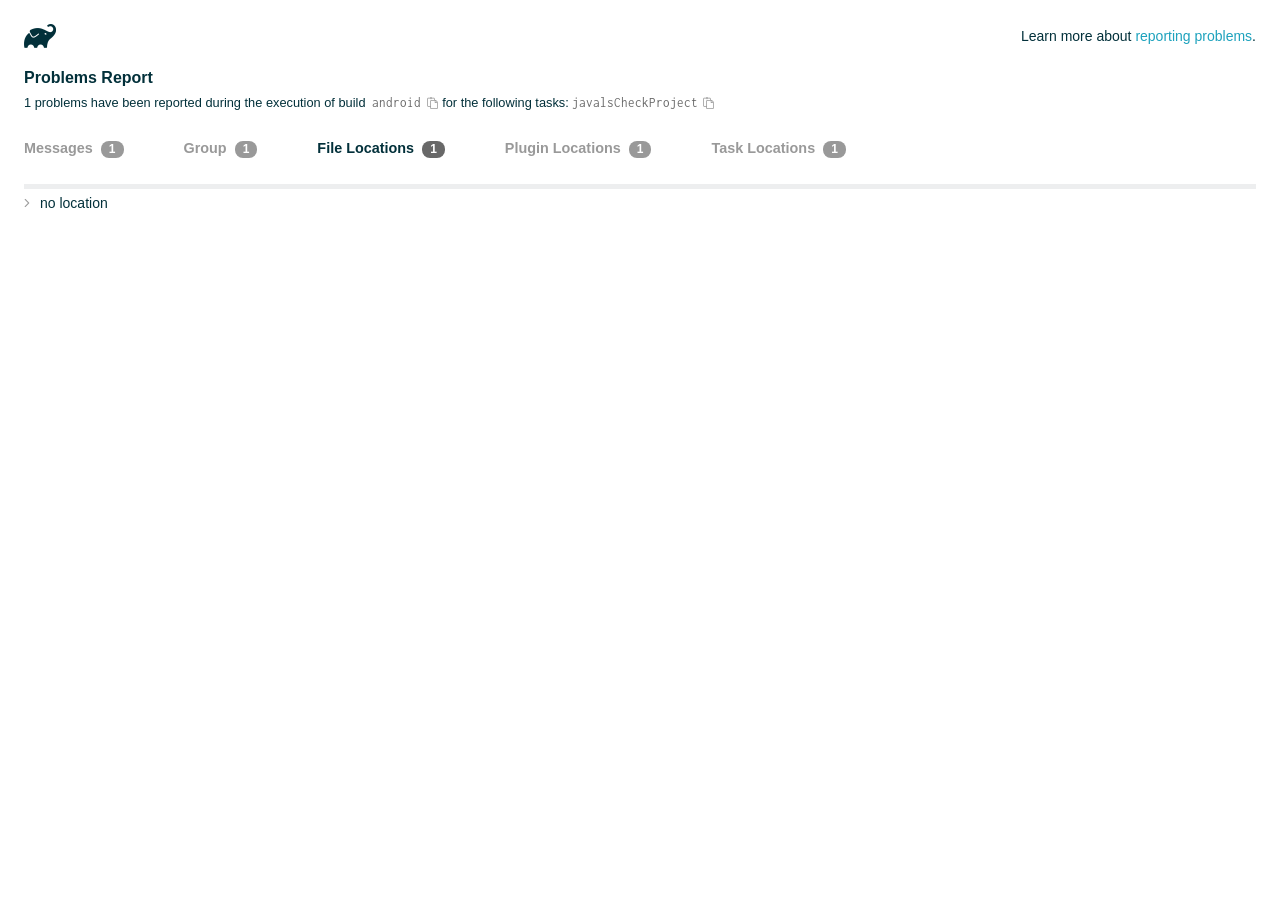
<file: android/build/reports/problems/problems-report.html>
<!DOCTYPE html>

<html lang="en">
<head>
    <!-- Required meta tags -->
    <meta charset="utf-8">
    <meta name="viewport" content="width=device-width, initial-scale=1, shrink-to-fit=no">

                    <style type="text/css">
                /*! normalize.css v7.0.0 | MIT License | github.com/necolas/normalize.css */
html {
    line-height: 1.15;
    -ms-text-size-adjust: 100%;
    -webkit-text-size-adjust: 100%
}

body {
    margin: 0
}

article, aside, footer, header, nav, section {
    display: block
}

h1 {
    font-size: 2em;
    margin: .67em 0
}

figcaption, figure, main {
    display: block
}

figure {
    margin: 1em 40px
}

hr {
    box-sizing: content-box;
    height: 0;
    overflow: visible
}

pre {
    font-family: monospace, monospace;
    font-size: 1em
}

a {
    background-color: transparent;
    -webkit-text-decoration-skip: objects
}

abbr[title] {
    border-bottom: none;
    text-decoration: underline;
    text-decoration: underline dotted
}

b, strong {
    font-weight: inherit
}

b, strong {
    font-weight: bolder
}

code, kbd, samp {
    font-family: monospace, monospace;
    font-size: 1em
}

dfn {
    font-style: italic
}

mark {
    background-color: #ff0;
    color: #000
}

small {
    font-size: 80%
}

sub, sup {
    font-size: 75%;
    line-height: 0;
    position: relative;
    vertical-align: baseline
}

sub {
    bottom: -.25em
}

sup {
    top: -.5em
}

audio, video {
    display: inline-block
}

audio:not([controls]) {
    display: none;
    height: 0
}

img {
    border-style: none
}

svg:not(:root) {
    overflow: hidden
}

button, input, optgroup, select, textarea {
    font-family: sans-serif;
    font-size: 100%;
    line-height: 1.15;
    margin: 0
}

button, input {
    overflow: visible
}

button, select {
    text-transform: none
}

[type=reset], [type=submit], button, html [type=button] {
    -webkit-appearance: button
}

[type=button]::-moz-focus-inner, [type=reset]::-moz-focus-inner, [type=submit]::-moz-focus-inner, button::-moz-focus-inner {
    border-style: none;
    padding: 0
}

[type=button]:-moz-focusring, [type=reset]:-moz-focusring, [type=submit]:-moz-focusring, button:-moz-focusring {
    outline: 1px dotted ButtonText
}

fieldset {
    padding: .35em .75em .625em
}

legend {
    box-sizing: border-box;
    color: inherit;
    display: table;
    max-width: 100%;
    padding: 0;
    white-space: normal
}

progress {
    display: inline-block;
    vertical-align: baseline
}

textarea {
    overflow: auto
}

[type=checkbox], [type=radio] {
    box-sizing: border-box;
    padding: 0
}

[type=number]::-webkit-inner-spin-button, [type=number]::-webkit-outer-spin-button {
    height: auto
}

[type=search] {
    -webkit-appearance: textfield;
    outline-offset: -2px
}

[type=search]::-webkit-search-cancel-button, [type=search]::-webkit-search-decoration {
    -webkit-appearance: none
}

::-webkit-file-upload-button {
    -webkit-appearance: button;
    font: inherit
}

details, menu {
    display: block
}

summary {
    display: list-item
}

canvas {
    display: inline-block
}

template {
    display: none
}

[hidden] {
    display: none
}

/* configuration cache styles */

.report-wrapper {
    margin: 0;
    padding: 0 24px;
}

.gradle-logo {
    width: 32px;
    height: 24px;
    background-image: url("[data-uri]");
    background-size: contain;
}

.header {
    display: flex;
    flex-wrap: wrap;
    top: 0;
    left: 0;
    width: 100%;
    padding-top: 24px;
    background-color: white;
}

.learn-more {
    margin-left: auto;
    align-self: center;
    font-size: 0.875rem;
    font-weight: normal;
}

.title {
    display: flex;
    align-items: center;
    padding: 18px 0 24px 0;
    flex: 1 0 100%;
}

.content {
    font-size: 0.875rem;
    white-space: nowrap;
}

.content ol:first-of-type {
    margin: 0;
}

.tree-btn {
    cursor: pointer;
    display: inline-block;
    width: 16px;
    height: 16px;
    background-size: contain;
    background-repeat: no-repeat;
    vertical-align: middle;
    margin-top: -0.2em;
}

.tree-btn.collapsed {
    background-image: url('data:image/svg+xml;utf8,<svg xmlns="http://www.w3.org/2000/svg" viewBox="0 0 192 512"><path d="M166.9 264.5l-117.8 116c-4.7 4.7-12.3 4.7-17 0l-7.1-7.1c-4.7-4.7-4.7-12.3 0-17L127.3 256 25.1 155.6c-4.7-4.7-4.7-12.3 0-17l7.1-7.1c4.7-4.7 12.3-4.7 17 0l117.8 116c4.6 4.7 4.6 12.3-.1 17z" fill="%23999999" stroke="%23999999"/></svg>');
}

.tree-btn.expanded {
    background-image: url('data:image/svg+xml;utf8,<svg xmlns="http://www.w3.org/2000/svg" viewBox="0 0 256 512"><path d="M119.5 326.9L3.5 209.1c-4.7-4.7-4.7-12.3 0-17l7.1-7.1c4.7-4.7 12.3-4.7 17 0L128 287.3l100.4-102.2c4.7-4.7 12.3-4.7 17 0l7.1 7.1c4.7 4.7 4.7 12.3 0 17L136.5 327c-4.7 4.6-12.3 4.6-17-.1z" fill="%23999999" stroke="%23999999"/></svg>');
}

ul .tree-btn {
    margin-right: 3px;
}

.leaf-icon {
    display: inline-block;
    width: 16px;
    height: 16px;
    background-image: url('data:image/svg+xml;utf8,<svg xmlns="http://www.w3.org/2000/svg" viewBox="0 0 256 512"><path d="M32 256 H224" stroke="%23999999" stroke-width="48" stroke-linecap="round"/></svg>');
    background-size: contain;
    background-repeat: no-repeat;
    vertical-align: middle;
    margin-top: -0.2em;
}

.invisible-text {
    user-select: all; /* Allow the text to be selectable */
    color: transparent; /* Hide the text */
    text-indent: -9999px; /* Move the text out of view */
    position: relative;
    white-space: pre; /* Preserve meaningful whitespace in the invisible text for copying */
}

.text-for-copy {
    display: inline-block;
}

.enum-icon {
    display: inline-block;
    width: 16px;
    height: 16px;
    background-image: url('data:image/svg+xml;utf8,<svg xmlns="http://www.w3.org/2000/svg" viewBox="0 0 1024 1024"><circle cx="512" cy="512" r="200" /></svg>');
    background-size: contain;
    background-repeat: no-repeat;
    vertical-align: middle;
    margin-inline-start: 0.5ex;
    margin-inline-end: 0.5ex;
    margin-top: -0.2em;
}

.error-icon {
    display: inline-block;
    width: 16px;
    height: 16px;
    background-image: url('data:image/svg+xml;utf8,<svg xmlns="http://www.w3.org/2000/svg" viewBox="0 0 320 512"><path d="M193.94 256L296.5 153.44l21.15-21.15c3.12-3.12 3.12-8.19 0-11.31l-22.63-22.63c-3.12-3.12-8.19-3.12-11.31 0L160 222.06 36.29 98.34c-3.12-3.12-8.19-3.12-11.31 0L2.34 120.97c-3.12 3.12-3.12 8.19 0 11.31L126.06 256 2.34 379.71c-3.12 3.12-3.12 8.19 0 11.31l22.63 22.63c3.12 3.12 8.19 3.12 11.31 0L160 289.94 262.56 392.5l21.15 21.15c3.12 3.12 8.19 3.12 11.31 0l22.63-22.63c3.12-3.12 3.12-8.19 0-11.31L193.94 256z" fill="%23FC461E" stroke="%23FC461E"/></svg>');
    background-size: contain;
    background-repeat: no-repeat;
    vertical-align: middle;
    margin-inline-start: 0.5ex;
    margin-inline-end: 0.5ex;
    margin-top: -0.2em;
}

.advice-icon {
    display: inline-block;
    width: 16px;
    height: 16px;
    background-image: url('data:image/svg+xml;utf8,<svg width="800px" height="800px" viewBox="-4.93 0 122.88 122.88" version="1.1" id="Layer_1" xmlns="http://www.w3.org/2000/svg" xmlns:xlink="http://www.w3.org/1999/xlink"  style="enable-background:new 0 0 113.01 122.88" xml:space="preserve"><g><path d="M44.13,102.06c-1.14,0.03-2.14-0.81-2.3-1.96c-0.17-1.2,0.64-2.31,1.82-2.54c-1.3-7.37-4.85-11.43-8.6-15.72 c-2.92-3.34-5.95-6.81-8.34-11.92c-2.35-5.03-3.64-10.23-3.6-15.63c0.05-5.4,1.42-10.96,4.4-16.71c0.02-0.04,0.04-0.07,0.06-0.11 l0,0c3.91-6.62,9.38-11.04,15.47-13.52c5.11-2.09,10.66-2.8,16.1-2.3c5.42,0.5,10.73,2.2,15.37,4.94 c5.9,3.49,10.75,8.67,13.42,15.21c1.44,3.54,2.42,7.49,2.54,11.82c0.12,4.31-0.62,8.96-2.61,13.88 c-2.66,6.59-6.18,10.68-9.47,14.51c-3.03,3.53-5.85,6.81-7.42,11.84c0.89,0.21,1.59,0.94,1.73,1.9c0.17,1.24-0.7,2.39-1.94,2.56 l-0.77,0.11c-0.14,1.09-0.23,2.26-0.27,3.51l0.25-0.04c1.24-0.17,2.39,0.7,2.56,1.94c0.17,1.24-0.7,2.39-1.94,2.56l-0.78,0.11 c0.01,0.15,0.02,0.3,0.03,0.45l0,0c0.07,0.88,0.08,1.73,0.03,2.54l0.13-0.02c1.25-0.15,2.38,0.74,2.54,1.98 c0.15,1.25-0.74,2.38-1.98,2.54l-1.68,0.21c-1.2,3.11-3.34,5.48-5.87,6.94c-1.74,1.01-3.67,1.59-5.61,1.71 c-1.97,0.12-3.96-0.25-5.78-1.13c-2.08-1.02-3.94-2.71-5.29-5.14c-0.65-0.33-1.13-0.97-1.23-1.75c-0.04-0.31-0.01-0.61,0.07-0.89 c-0.39-1.16-0.68-2.43-0.87-3.83l-0.07,0.01c-1.24,0.17-2.39-0.7-2.56-1.94c-0.17-1.24,0.7-2.39,1.94-2.56l0.54-0.08 C44.19,104.32,44.18,103.16,44.13,102.06L44.13,102.06z M2.18,58.86C1.01,58.89,0.04,57.98,0,56.81c-0.04-1.17,0.88-2.14,2.05-2.18 l8.7-0.3c1.17-0.04,2.14,0.88,2.18,2.05c0.04,1.17-0.88,2.14-2.05,2.18L2.18,58.86L2.18,58.86z M110.68,50.25 c1.16-0.12,2.2,0.73,2.32,1.89c0.12,1.16-0.73,2.2-1.89,2.32l-8.66,0.91c-1.16,0.12-2.2-0.73-2.32-1.89 c-0.12-1.16,0.73-2.2,1.89-2.32L110.68,50.25L110.68,50.25z M94.91,14.78c0.65-0.97,1.96-1.23,2.93-0.58 c0.97,0.65,1.23,1.96,0.58,2.93l-4.84,7.24c-0.65,0.97-1.96,1.23-2.93,0.58c-0.97-0.65-1.23-1.96-0.58-2.93L94.91,14.78 L94.91,14.78z M57.63,2.06c0.03-1.17,1-2.09,2.16-2.06c1.17,0.03,2.09,1,2.06,2.16l-0.22,8.7c-0.03,1.17-1,2.09-2.16,2.06 c-1.17-0.03-2.09-1-2.06-2.16L57.63,2.06L57.63,2.06z M13.88,15.53c-0.86-0.8-0.9-2.14-0.11-2.99c0.8-0.86,2.14-0.9,2.99-0.11 l6.37,5.94c0.86,0.8,0.9,2.14,0.11,2.99c-0.8,0.86-2.14,0.9-2.99,0.11L13.88,15.53L13.88,15.53z M47.88,96.95l18.49-2.63 c1.59-6.7,5.05-10.73,8.8-15.08c3.08-3.58,6.36-7.4,8.76-13.34c1.76-4.35,2.41-8.43,2.31-12.19c-0.1-3.75-0.96-7.21-2.24-10.34 c-2.3-5.63-6.51-10.11-11.65-13.15c-4.11-2.43-8.8-3.94-13.59-4.37c-4.77-0.44-9.64,0.19-14.13,2.02 c-5.26,2.15-9.99,5.97-13.39,11.72c-2.64,5.12-3.86,10.02-3.9,14.73c-0.04,4.74,1.11,9.33,3.2,13.8c2.13,4.56,4.97,7.8,7.69,10.92 C42.47,83.9,46.48,88.49,47.88,96.95L47.88,96.95z M65.62,99.02l-17.27,2.45c0.05,1.1,0.07,2.25,0.05,3.47l17.05-2.42 C65.47,101.29,65.52,100.12,65.62,99.02L65.62,99.02z M48.49,109.52c0.12,0.92,0.3,1.76,0.53,2.54l16.55-2.04 c0.11-0.86,0.13-1.77,0.05-2.74l0,0l0-0.02l-0.01-0.17L48.49,109.52L48.49,109.52z M51.37,116.36c0.64,0.67,1.35,1.19,2.1,1.55 c1.15,0.56,2.42,0.79,3.67,0.72c1.29-0.08,2.57-0.47,3.74-1.15c1.1-0.64,2.09-1.53,2.88-2.65L51.37,116.36L51.37,116.36z"/></g></svg>');
    background-size: contain;
    background-repeat: no-repeat;
    vertical-align: middle;
    margin-inline-start: 0.5ex;
    margin-inline-end: 0.5ex;
    margin-top: -0.2em;
}

.warning-icon {
    display: inline-block;
    width: 13px;
    height: 13px;
    background-image: url('data:image/svg+xml;utf8,<svg xmlns="http://www.w3.org/2000/svg" viewBox="0 0 576 512"><path d="M270.2 160h35.5c3.4 0 6.1 2.8 6 6.2l-7.5 196c-.1 3.2-2.8 5.8-6 5.8h-20.5c-3.2 0-5.9-2.5-6-5.8l-7.5-196c-.1-3.4 2.6-6.2 6-6.2zM288 388c-15.5 0-28 12.5-28 28s12.5 28 28 28 28-12.5 28-28-12.5-28-28-28zm281.5 52L329.6 24c-18.4-32-64.7-32-83.2 0L6.5 440c-18.4 31.9 4.6 72 41.6 72H528c36.8 0 60-40 41.5-72zM528 480H48c-12.3 0-20-13.3-13.9-24l240-416c6.1-10.6 21.6-10.7 27.7 0l240 416c6.2 10.6-1.5 24-13.8 24z" fill="%23DEAD22" stroke="%23DEAD22"/></svg>');
    background-size: contain;
    background-repeat: no-repeat;
    vertical-align: middle;
    margin-inline-start: 0.3ex;
    margin-inline-end: 1.1ex;
    margin-top: -0.1em;
}

.documentation-button {
    cursor: pointer;
    display: inline-block;
    width: 13px;
    height: 13px;
    background-image: url('data:image/svg+xml;utf8,<svg xmlns="http://www.w3.org/2000/svg" viewBox="0 0 512 512"><path d="M256 340c-15.464 0-28 12.536-28 28s12.536 28 28 28 28-12.536 28-28-12.536-28-28-28zm7.67-24h-16c-6.627 0-12-5.373-12-12v-.381c0-70.343 77.44-63.619 77.44-107.408 0-20.016-17.761-40.211-57.44-40.211-29.144 0-44.265 9.649-59.211 28.692-3.908 4.98-11.054 5.995-16.248 2.376l-13.134-9.15c-5.625-3.919-6.86-11.771-2.645-17.177C185.658 133.514 210.842 116 255.67 116c52.32 0 97.44 29.751 97.44 80.211 0 67.414-77.44 63.849-77.44 107.408V304c0 6.627-5.373 12-12 12zM256 40c118.621 0 216 96.075 216 216 0 119.291-96.61 216-216 216-119.244 0-216-96.562-216-216 0-119.203 96.602-216 216-216m0-32C119.043 8 8 119.083 8 256c0 136.997 111.043 248 248 248s248-111.003 248-248C504 119.083 392.957 8 256 8z" fill="%23999999" stroke="%23999999"/></svg>');
    background-size: contain;
    background-repeat: no-repeat;
    vertical-align: middle;
    margin-inline-start: 0.5ex;
    margin-inline-end: 0.5ex;
    margin-top: -0.2em;
}

.documentation-button::selection {
    color: transparent;
}

.documentation-button:hover {
    color: transparent;
}

.copy-button {
    cursor: pointer;
    display: inline-block;
    width: 12px;
    height: 12px;
    background-image: url('data:image/svg+xml;utf8,<svg xmlns="http://www.w3.org/2000/svg" viewBox="0 0 448 512"><path d="M433.941 193.941l-51.882-51.882A48 48 0 0 0 348.118 128H320V80c0-26.51-21.49-48-48-48h-66.752C198.643 13.377 180.858 0 160 0s-38.643 13.377-45.248 32H48C21.49 32 0 53.49 0 80v288c0 26.51 21.49 48 48 48h80v48c0 26.51 21.49 48 48 48h224c26.51 0 48-21.49 48-48V227.882a48 48 0 0 0-14.059-33.941zm-22.627 22.627a15.888 15.888 0 0 1 4.195 7.432H352v-63.509a15.88 15.88 0 0 1 7.431 4.195l51.883 51.882zM160 30c9.941 0 18 8.059 18 18s-8.059 18-18 18-18-8.059-18-18 8.059-18 18-18zM48 384c-8.822 0-16-7.178-16-16V80c0-8.822 7.178-16 16-16h66.752c6.605 18.623 24.389 32 45.248 32s38.643-13.377 45.248-32H272c8.822 0 16 7.178 16 16v48H176c-26.51 0-48 21.49-48 48v208H48zm352 96H176c-8.822 0-16-7.178-16-16V176c0-8.822 7.178-16 16-16h144v72c0 13.2 10.8 24 24 24h72v208c0 8.822-7.178 16-16 16z" fill="%23999999" stroke="%23999999"/></svg>');
    background-size: contain;
    background-repeat: no-repeat;
    vertical-align: middle;
    margin-inline-start: 0.5ex;
    margin-top: -0.2em;
}

.groups{
    display: flex;
    border-bottom: 1px solid #EDEEEF;
    flex: 1 0 100%;
}

.uncategorized {
    display: flex;
    border-top: 4px solid #EDEEEF;
    flex: 1 0 100%;
}

.group-selector {
    padding: 0 52px 24px 0;
    font-size: 0.9rem;
    font-weight: bold;
    color: #999999;
    cursor: pointer;
}

.group-selector__count {
    margin: 0 8px;
    border-radius: 8px;
    background-color: #999;
    color: #fff;
    padding: 1px 8px 2px;
    font-size: 0.75rem;
}

.group-selector--active {
    color: #02303A;
    cursor: auto;
}

.group-selector--active .group-selector__count {
    background-color: #686868;
}

.group-selector--disabled {
    cursor: not-allowed;
}

.accordion-header {
    cursor: pointer;
}

.container {
    padding-left: 0.5em;
    padding-right: 0.5em;
}

.stacktrace {
    border-radius: 4px;
    overflow-x: auto;
    padding: 0.5rem;
    margin-bottom: 0;
    min-width: 1000px;
}

/* Lato (bold, regular) */
@font-face {
    font-display: swap;
    font-family: Lato;
    font-weight: 500;
    font-style: normal;
    src: url("https://assets.gradle.com/lato/fonts/lato-semibold/lato-semibold.woff2") format("woff2"),
    url("https://assets.gradle.com/lato/fonts/lato-semibold/lato-semibold.woff") format("woff");
}

@font-face {
    font-display: swap;
    font-family: Lato;
    font-weight: bold;
    font-style: normal;
    src: url("https://assets.gradle.com/lato/fonts/lato-bold/lato-bold.woff2") format("woff2"),
    url("https://assets.gradle.com/lato/fonts/lato-bold/lato-bold.woff") format("woff");
}

* {
    -webkit-box-sizing: border-box;
    -moz-box-sizing: border-box;
    box-sizing: border-box;
}

html,
body {
    margin: 0;
    padding: 0;
}

html {
    font-family: "Lato", "Helvetica Neue", Arial, sans-serif;
    font-size: 16px;
    font-weight: 400;
    line-height: 1.5;
}

body {
    color: #02303A;
    background-color: #ffffff;
    -webkit-text-size-adjust: 100%;
    -ms-text-size-adjust: 100%;
    -webkit-font-smoothing: antialiased;
}


/* typography */
h1, h2, h3, h4, h5, h6 {
    color: #02303A;
    text-rendering: optimizeLegibility;
    margin: 0;
}

h1 {
    font-size: 1rem;
}

h2 {
    font-size: 0.9rem;
}

h3 {
    font-size: 1.125rem;
}

h4, h5, h6 {
    font-size: 0.875rem;
}

h1 code {
    font-weight: bold;
}

ul, ol, dl {
    list-style-position: outside;
    line-height: 1.6;
    padding: 0;
    margin: 0 0 0 20px;
    list-style-type: none;
}

li {
    line-height: 2;
}

a {
    color: #1DA2BD;
    text-decoration: none;
    transition: all 0.3s ease, visibility 0s;
}

a:hover {
    color: #35c1e4;
}

/* code */
code, pre {
    font-family: Inconsolata, Monaco, "Courier New", monospace;
    font-style: normal;
    font-variant-ligatures: normal;
    font-variant-caps: normal;
    font-variant-numeric: normal;
    font-variant-east-asian: normal;
    font-weight: normal;
    font-stretch: normal;
    color: #686868;
}

*:not(pre) > code {
    letter-spacing: 0;
    padding: 0.1em 0.5ex;
    text-rendering: optimizeSpeed;
    word-spacing: -0.15em;
    word-wrap: break-word;
}

pre {
    font-size: 0.75rem;
    line-height: 1.8;
    margin-top: 0;
    margin-bottom: 1.5em;
    padding: 1rem;
}

pre code {
    background-color: transparent;
    color: inherit;
    line-height: 1.8;
    font-size: 100%;
    padding: 0;
}

a code {
    color: #1BA8CB;
}

pre.code, pre.programlisting, pre.screen, pre.tt {
    background-color: #f7f7f8;
    border-radius: 4px;
    font-size: 1em;
    line-height: 1.45;
    margin-bottom: 1.25em;
    overflow-x: auto;
    padding: 1rem;
}

li em, p em {
    padding: 0 1px;
}

code em, tt em {
    text-decoration: none;
}

code + .copy-button {
    margin-inline-start: 0.2ex;
}

.java-exception {
    font-size: 0.75rem;
    padding-left: 24px;
}

.java-exception ul {
    margin: 0;
    line-height: inherit;
}

.java-exception code {
    white-space: pre;
}

.java-exception-part-toggle {
    user-select: none;
    cursor: pointer;
    border-radius: 2px;
    padding: 0.1em 0.2em;
    background: azure;
    color: #686868;
}

                </style>
    <!-- Inconsolata is used as a default monospace font in the report. -->
    <link rel="stylesheet" href="https://fonts.googleapis.com/css?family=Inconsolata:400,700" />

    <title>Gradle Configuration Cache</title>
</head>
<body>

<div id="playground"></div>

<div class="report" id="report">
    Loading...
</div>

<script type="text/javascript">
function configurationCacheProblems() { return (
// begin-report-data
{"diagnostics":[{"locations":[{"pluginId":"kotlin-android"}],"problem":[{"text":"Deprecated 'org.jetbrains.kotlin.android' plugin usage"}],"severity":"WARNING","problemDetails":[{"text":"The 'org.jetbrains.kotlin.android' plugin in project ':app' is no longer required for Kotlin support since AGP 9.0."}],"contextualLabel":"Deprecated 'org.jetbrains.kotlin.android' plugin usage","documentationLink":"https://kotl.in/gradle/agp-built-in-kotlin","problemId":[{"name":"kgp:deprecation","displayName":"Kotlin Gradle Plugin Deprecation"},{"name":"kotlin","displayName":"Kotlin"},{"name":"deprecated-kotlin-android-plugin","displayName":"Deprecated 'org.jetbrains.kotlin.android' plugin usage"}],"solutions":[[{"text":"Remove both `android.builtInKotlin=true` and `android.newDsl=false` from `gradle.properties`, then migrate to built-in Kotlin."}]]}],"problemsReport":{"totalProblemCount":1,"buildName":"android","requestedTasks":"javalsCheckProject","documentationLink":"https://docs.gradle.org/9.3.1/userguide/reporting_problems.html","documentationLinkCaption":"Problem report","summaries":[]}}
// end-report-data
);}
</script>
                <script type="text/javascript">
                !function(n,t){"object"==typeof exports&&"object"==typeof module?module.exports=t():"function"==typeof define&&define.amd?define([],t):"object"==typeof exports?exports["configuration-cache-report"]=t():n["configuration-cache-report"]=t()}(globalThis,()=>{return void 0===Math.imul&&(Math.imul=function(n,t){return(4294901760&n)*(65535&t)+(65535&n)*(0|t)|0}),void 0===ArrayBuffer.isView&&(ArrayBuffer.isView=function(n){return null!=n&&null!=n.__proto__&&n.__proto__.__proto__===Int8Array.prototype.__proto__}),void 0===Array.prototype.fill&&Object.defineProperty(Array.prototype,"fill",{value:function(n){if(null==this)throw new TypeError("this is null or not defined");for(var t=Object(this),r=t.length>>>0,i=0|arguments[1],e=i<0?Math.max(r+i,0):Math.min(i,r),u=arguments[2],o=void 0===u?r:0|u,a=o<0?Math.max(r+o,0):Math.min(o,r);e<a;)t[e]=n,e++;return t}}),[Int8Array,Int16Array,Uint16Array,Int32Array,Float32Array,Float64Array].forEach(function(n){void 0===n.prototype.fill&&Object.defineProperty(n.prototype,"fill",{value:Array.prototype.fill})}),void 0===Math.clz32&&(Math.clz32=(n=Math.log,t=Math.LN2,function(r){var i=r>>>0;return 0===i?32:31-(n(i)/t|0)|0})),globalThis["org.gradle.buildtool.internal:configuration-cache-report"]=function(n){"use strict";var t,r,i,e,u,o,a,f,s,c,h,l,_,v,g,d,w,b,m,p,k,y,q,j,B,C,x,P,S,I,z,T,L,E,M,N,A,F,D,O,R,H,$,G,U,Q,V,W,Y,K,Z,J,X,nn,tn,rn,en,un,on,an,fn,sn,cn,hn,ln,_n,vn,gn,dn,wn,bn,mn,pn,kn,yn,qn,jn,Bn,Cn,xn,Pn,Sn,In,zn,Tn,Ln=Math.imul,En=ArrayBuffer.isView,Mn=Math.clz32;function Nn(){}function An(){}function Fn(){}function Dn(n,t){if(!(t>=0))throw ue($t("Requested element count "+t+" is less than zero."));return function(n,t){if(!(t>=0))throw ue($t("Requested element count "+t+" is less than zero."));if(0===t)return ou();if(t>=n.length)return function(n){switch(n.length){case 0:return ou();case 1:return $r(n[0]);default:return function(n){return oi(function(n,t){return new hu(n,t=t!==b&&t)}(n))}(n)}}(n);if(1===t)return $r(n[0]);var r=0,i=ui(t),e=0,u=n.length;n:for(;e<u;){var o=n[e];if(e=e+1|0,i.h(o),(r=r+1|0)===t)break n}return i}(n,tt(n.length-t|0,0))}function On(n,t,r,i,e,u,o){return t=t===b?", ":t,r=r===b?"":r,i=i===b?"":i,e=e===b?-1:e,u=u===b?"...":u,o=o===b?null:o,function(n,t,r,i,e,u,o,a){r=r===b?", ":r,i=i===b?"":i,e=e===b?"":e,u=u===b?-1:u,o=o===b?"...":o,a=a===b?null:a,t.i(i);var f=0,s=0,c=n.length;n:for(;s<c;){var h=n[s];if(s=s+1|0,(f=f+1|0)>1&&t.i(r),!(u<0||f<=u))break n;Tu(t,h,a)}return u>=0&&f>u&&t.i(o),t.i(e),t}(n,Le(),t,r,i,e,u,o).toString()}function Rn(n){return n.length-1|0}function Hn(n,t,r,i,e,u,o){return t=t===b?", ":t,r=r===b?"":r,i=i===b?"":i,e=e===b?-1:e,u=u===b?"...":u,o=o===b?null:o,$n(n,Le(),t,r,i,e,u,o).toString()}function $n(n,t,r,i,e,u,o,a){r=r===b?", ":r,i=i===b?"":i,e=e===b?"":e,u=u===b?-1:u,o=o===b?"...":o,a=a===b?null:a,t.i(i);var f=0,s=n.j();n:for(;s.k();){var c=s.l();if((f=f+1|0)>1&&t.i(r),!(u<0||f<=u))break n;Tu(t,c,a)}return u>=0&&f>u&&t.i(o),t.i(e),t}function Gn(n){return new nt(n)}function Un(n){if(n.m())throw we("List is empty.");return n.n(0)}function Qn(n){if(zr(n,vt)){var t;switch(n.o()){case 0:t=ou();break;case 1:t=$r(zr(n,_t)?n.n(0):n.j().l());break;default:t=Vn(n)}return t}return au(Zn(n))}function Vn(n){return oi(n)}function Wn(n){if(zr(n,vt)&&n.o()<=1)return Qn(n);var t=Zn(n);return function(n){var t=(n.o()/2|0)-1|0;if(t<0)return k;var r=fu(n),i=0;if(i<=t)do{var e=i;i=i+1|0;var u=n.n(e);n.z1(e,n.n(r)),n.z1(r,u),r=r-1|0}while(e!==t)}(t),t}function Yn(n,t){if(!(t>=0))throw ue($t("Requested element count "+t+" is less than zero."));return function(n,t){if(!(t>=0))throw ue($t("Requested element count "+t+" is less than zero."));if(0===t)return ou();if(zr(n,vt)){if(t>=n.o())return Qn(n);if(1===t)return $r(function(n){if(zr(n,_t))return Un(n);var t=n.j();if(!t.k())throw we("Collection is empty.");return t.l()}(n))}var r=0,i=ui(t),e=n.j();n:for(;e.k();){var u=e.l();if(i.h(u),(r=r+1|0)===t)break n}return au(i)}(n,tt(n.o()-t|0,0))}function Kn(n,t){if(!(t>=0))throw ue($t("Requested element count "+t+" is less than zero."));if(0===t)return ou();var r=n.o();if(t>=r)return Qn(n);if(1===t)return $r(Jn(n));var i=ui(t);if(zr(n,Yi)){var e=r-t|0;if(e<r)do{var u=e;e=e+1|0,i.h(n.n(u))}while(e<r)}else for(var o=n.p(r-t|0);o.k();){var a=o.l();i.h(a)}return i}function Zn(n){return zr(n,vt)?Vn(n):Xn(n,ei())}function Jn(n){if(n.m())throw we("List is empty.");return n.n(fu(n))}function Xn(n,t){for(var r=n.j();r.k();){var i=r.l();t.h(i)}return t}function nt(n){this.r_1=n}function tt(n,t){return n<t?t:n}function rt(n,t){return n>t?t:n}function it(n,t){return E.u(n,t,-1)}function et(n,t){return new bu(n,t)}function ut(n){var t=n.j();if(!t.k())return ou();var r=t.l();if(!t.k())return $r(r);var i=ei();for(i.h(r);t.k();)i.h(t.l());return i}function ot(n){this.v_1=n}function at(n,t){this.w_1=n,this.x_1=t}function ft(n){return n}function st(n,t){return n-t|0}function ct(n){return n}function ht(n){return String.fromCharCode(n)}function lt(){}function _t(){}function vt(){}function gt(){}function dt(){}function wt(){}function bt(){}function mt(n,t){this.g1_1=n,this.h1_1=t}function pt(n){var t=null==n?null:$t(n);return null==t?"null":t}function kt(){t=this,this.j1_1=new yt(0,-2147483648),this.k1_1=new yt(-1,2147483647),this.l1_1=8,this.m1_1=64}function yt(n,r){null==t&&new kt,Fn.call(this),this.n1_1=n,this.o1_1=r}function qt(n){var t=n>>5,r=new Int32Array(t+1|0),i=1<<(31&n);return r[t]=r[t]|i,r}function jt(){}function Bt(n){this.y1_1=n,this.x1_1=0}function Ct(){return It(),r}function xt(){return It(),i}function Pt(){return It(),e}function St(){return It(),u}function It(){a||(a=!0,r=new ArrayBuffer(8),i=new Float64Array(Ct()),new Float32Array(Ct()),e=new Int32Array(Ct()),xt()[0]=-1,u=0!==Pt()[0]?1:0,o=1-St()|0)}function zt(n,t){return Tt(n)?Lt(n,t):n.b(t)}function Tt(n){return"string"==typeof n}function Lt(n,t){return n.charCodeAt(t)}function Et(n){return Tt(n)?n.length:n.a()}function Mt(n,t,r){return Tt(n)?Re(n,t,r):n.c(t,r)}function Nt(n){return $t(n)}function At(n,t){var r;switch(typeof n){case"number":r="number"==typeof t?Ft(n,t):t instanceof yt?Ft(n,t.v1()):Dt(n,t);break;case"string":case"boolean":r=Dt(n,t);break;default:r=function(n,t){return n.d(t)}(n,t)}return r}function Ft(n,t){var r;if(n<t)r=-1;else if(n>t)r=1;else if(n===t){var i;if(0!==n)i=0;else{var e=1/n;i=e===1/t?0:e<0?-1:1}r=i}else r=n!=n?t!=t?0:1:-1;return r}function Dt(n,t){return n<t?-1:n>t?1:0}function Ot(n){if(!("kotlinHashCodeValue$"in n)){var t=Rt(),r=new Object;r.value=t,r.enumerable=!1,Object.defineProperty(n,"kotlinHashCodeValue$",r)}return n.kotlinHashCodeValue$}function Rt(){return 4294967296*Math.random()|0}function Ht(n){return n=n===b?null:n,Object.create(n)}function $t(n){return null==n?"null":function(n){return t=n,Array.isArray(t)||En(n);var t}(n)?"[...]":"function"!=typeof n.toString?function(n){return Object.prototype.toString.call(n)}(n):n.toString()}function Gt(n){if(null==n)return 0;var t,r=typeof n;switch(r){case"object":t="function"==typeof n.hashCode?n.hashCode():Ot(n);break;case"function":t=Ot(n);break;case"number":t=function(n){return It(),(0|n)===n?Sr(n):(xt()[0]=n,Ln(Pt()[(It(),o)],31)+Pt()[St()]|0)}(n);break;case"boolean":t=Ut(n);break;case"string":t=Qt(String(n));break;case"bigint":t=function(n){for(var t=BigInt(32),r=BigInt(4294967295),i=n<0?-n:n,e=0,u=n<0?-1:1;0!=i;){var o=Number(i&r);e=Ln(31,e)+o|0,i>>=t}return Ln(e,u)}(n);break;case"symbol":t=function(n){var t,r=(t=n,Symbol.keyFor(t)!=b?(f===b&&(f=new Map),f):(s===b&&(s=new WeakMap),s)),i=r.get(n);if(i!==b)return i;var e=Rt();return r.set(n,e),e}(n);break;default:t=function(){throw new Error("Unexpected typeof `"+r+"`")}()}return t}function Ut(n){return n?1231:1237}function Qt(n){var t=0,r=0,i=n.length-1|0;if(r<=i)do{var e=r;r=r+1|0;var u=n.charCodeAt(e);t=Ln(t,31)+u|0}while(e!==i);return t}function Vt(n,t){return null==n?null==t:null!=t&&("object"==typeof n&&"function"==typeof n.equals?n.equals(t):n!=n?t!=t:"number"==typeof n&&"number"==typeof t?n===t&&(0!==n||1/n==1/t):n===t)}function Wt(n,t){null!=Error.captureStackTrace?Error.captureStackTrace(n,t):n.stack=(new Error).stack}function Yt(n){return n.prototype}function Kt(n){return n===b}function Zt(n,t,r){Jt(n,"message",function(n,t){var r;if(Kt(n)){var i;if(Kt(t))i=n;else{var e=null==t?null:t.toString();i=null==e?b:e}r=i}else r=null==n?b:n;return r}(t,r)),Jt(n,"cause",r),Jt(n,"name",Object.getPrototypeOf(n).constructor.name)}function Jt(n,t,r){Object.defineProperty(n,t,{configurable:!0,writable:!0,value:r})}function Xt(n){var t;return null==n?function(){throw Ce()}():t=n,t}function nr(){throw Pe()}function tr(){throw Ie()}function rr(){return qr(),c}function ir(){return qr(),h}function er(){return qr(),l}function ur(){return qr(),v}function or(){return qr(),g}function ar(n,t){if(qr(),_r(n,t))return 0;var r=gr(n),i=gr(t);return r&&!i?-1:!r&&i?1:gr(sr(n,t))?-1:1}function fr(n,t){qr();var r=n.o1_1>>>16|0,i=65535&n.o1_1,e=n.n1_1>>>16|0,u=65535&n.n1_1,o=t.o1_1>>>16|0,a=65535&t.o1_1,f=t.n1_1>>>16|0,s=0,c=0,h=0,l=0;return s=(s=s+((c=(c=c+((h=(h=h+((l=l+(u+(65535&t.n1_1)|0)|0)>>>16|0)|0)+(e+f|0)|0)>>>16|0)|0)+(i+a|0)|0)>>>16|0)|0)+(r+o|0)|0,new yt((h&=65535)<<16|(l&=65535),(s&=65535)<<16|(c&=65535))}function sr(n,t){return qr(),fr(n,t.s1())}function cr(n,t){if(qr(),dr(n))return rr();if(dr(t))return rr();if(_r(n,ur()))return wr(t)?ur():rr();if(_r(t,ur()))return wr(n)?ur():rr();if(gr(n))return gr(t)?cr(br(n),br(t)):br(cr(br(n),t));if(gr(t))return br(cr(n,br(t)));if(mr(n,or())&&mr(t,or()))return pr(hr(n)*hr(t));var r=n.o1_1>>>16|0,i=65535&n.o1_1,e=n.n1_1>>>16|0,u=65535&n.n1_1,o=t.o1_1>>>16|0,a=65535&t.o1_1,f=t.n1_1>>>16|0,s=65535&t.n1_1,c=0,h=0,l=0,_=0;return l=l+((_=_+Ln(u,s)|0)>>>16|0)|0,_&=65535,h=(h=h+((l=l+Ln(e,s)|0)>>>16|0)|0)+((l=(l&=65535)+Ln(u,f)|0)>>>16|0)|0,l&=65535,c=(c=(c=c+((h=h+Ln(i,s)|0)>>>16|0)|0)+((h=(h&=65535)+Ln(e,f)|0)>>>16|0)|0)+((h=(h&=65535)+Ln(u,a)|0)>>>16|0)|0,h&=65535,c=c+(((Ln(r,s)+Ln(i,f)|0)+Ln(e,a)|0)+Ln(u,o)|0)|0,new yt(l<<16|_,(c&=65535)<<16|h)}function hr(n){return qr(),4294967296*n.o1_1+function(n){return qr(),n.n1_1>=0?n.n1_1:4294967296+n.n1_1}(n)}function lr(n,t){if(qr(),t<2||36<t)throw ie("radix out of range: "+t);if(dr(n))return"0";if(gr(n)){if(_r(n,ur())){var r=vr(t),i=n.r1(r),e=sr(cr(i,r),n).u1();return lr(i,t)+e.toString(t)}return"-"+lr(br(n),t)}for(var u=2===t?31:t<=10?9:t<=21?7:t<=35?6:5,o=pr(Math.pow(t,u)),a=n,f="";;){var s=a.r1(o),c=sr(a,cr(s,o)).u1().toString(t);if(dr(a=s))return c+f;for(;c.length<u;)c="0"+c;f=c+f}}function _r(n,t){return qr(),n.o1_1===t.o1_1&&n.n1_1===t.n1_1}function vr(n){return qr(),new yt(n,n<0?-1:0)}function gr(n){return qr(),n.o1_1<0}function dr(n){return qr(),0===n.o1_1&&0===n.n1_1}function wr(n){return qr(),!(1&~n.n1_1)}function br(n){return qr(),n.s1()}function mr(n,t){return qr(),ar(n,t)<0}function pr(n){if(qr(),(t=n)!=t)return rr();if(n<=-0x8000000000000000)return ur();if(n+1>=0x8000000000000000)return qr(),_;if(n<0)return br(pr(-n));var t,r=4294967296;return new yt(n%r|0,n/r|0)}function kr(n,t){return qr(),ar(n,t)>0}function yr(n,t){return qr(),ar(n,t)>=0}function qr(){d||(d=!0,c=vr(0),h=vr(1),l=vr(-1),_=new yt(-1,2147483647),v=new yt(0,-2147483648),g=vr(16777216))}function jr(n,t,r,i,e,u,o,a,f){null!=e&&(t.prototype=Object.create(e.prototype),t.prototype.constructor=t);var s=function(n,t,r,i,e,u){return{kind:n,simpleName:t,associatedObjectKey:i,associatedObjects:e,suspendArity:u,$kClass$:b,defaultConstructor:r,iid:"interface"===n?(w===b&&(w=0),w=w+1|0):b}}(n,r,i,a,f,o);t.$metadata$=s,null!=u&&((Vt(s.iid,b)?t.prototype:t).$imask$=function(n){for(var t=1,r=[],i=0,e=n.length;i<e;){var u=n[i];i=i+1|0;var o=t,a=u.prototype.$imask$,f=null==a?u.$imask$:a;null!=f&&(r.push(f),o=f.length);var s=u.$metadata$.iid,c=null==s?null:qt(s);null!=c&&(r.push(c),o=Math.max(o,c.length)),o>t&&(t=o)}return function(n,t){for(var r=0,i=new Int32Array(n);r<n;){for(var e=r,u=0,o=0,a=t.length;o<a;){var f=t[o];o=o+1|0,e<f.length&&(u|=f[e])}i[e]=u,r=r+1|0}return i}(t,r)}(u))}function Br(n,t,r,i,e,u,o,a){jr("class",n,t,r,i,e,u,o,a)}function Cr(n,t,r,i,e,u,o,a){jr("object",n,t,r,i,e,u,o,a)}function xr(n,t,r,i,e,u,o,a){jr("interface",n,t,r,i,e,u,o,a)}function Pr(n,t,r,i){Cr(n,"Companion",b,t,r,i,b,b)}function Sr(n){return n instanceof yt?n.u1():function(n){return n>2147483647?2147483647:n<-2147483648?-2147483648:0|n}(n)}function Ir(n,t){return new Pu(n,t)}function zr(n,t){return function(n,t){var r=n.$imask$;return null!=r&&function(n,t){var r=t>>5;if(r>n.length)return!1;var i=1<<(31&t);return!(0===(n[r]&i))}(r,t)}(n,t.$metadata$.iid)}function Tr(n){return"string"==typeof n||zr(n,Nn)}function Lr(n){return new fi(n)}function Er(n,t,r){for(var i=new Int32Array(r),e=0,u=0,o=0,a=0,f=n.length;a<f;){var s=Lt(n,a);a=a+1|0;var c=t[ct(s)];if(u|=(31&c)<<o,c<32){var h=e;e=h+1|0,i[h]=u,u=0,o=0}else o=o+5|0}return i}function Mr(n,t){for(var r=0,i=n.length-1|0,e=-1,u=0;r<=i;)if(t>(u=n[e=(r+i|0)/2|0]))r=e+1|0;else{if(t===u)return e;i=e-1|0}return e-(t<u?1:0)|0}function Nr(){m=this;var n="ABCDEFGHIJKLMNOPQRSTUVWXYZabcdefghijklmnopqrstuvwxyz0123456789+/",t=new Int32Array(128),r=0,i=Et(n)-1|0;if(r<=i)do{var e=r;r=r+1|0,t[ct(Lt(n,e))]=e}while(r<=i);var u=Er("[base64]/DxENVNU+B9zCwBwBPPCkDPNnBPqDYY1R8B7FkFgTgwGgwUwmBgKwBuBScmEP/BPPPPPPrBP8B7F1B/ErBqC6B7BiBmBfQsBUwCw/KwqIwLwETPcPjQgJxFgBlBsD",t,222),o=new Int32Array(u.length),a=0,f=u.length-1|0;if(a<=f)do{var s=a;a=a+1|0,o[s]=0===s?u[s]:o[s-1|0]+u[s]|0}while(a<=f);this.a2_1=o,this.b2_1=Er("[base64]/BPPPPPPBPf4FrBjEhBpC3B5BKaWPrBOwCk/KsCuLqDHPbPxPsFtEaaqDL",t,222),this.c2_1=Er("[base64]//v+85BkwvoIsgoyI4yguI0whiwEowri4CoghsJowgqYowgm4DkwgsY/nwnzPowhmYkg6wI8yggZswikwHgxgmIoxgqYkwgk4DkxgmIkgoioBsgssoBgzgyI8g9gL8g9kI0wgwJoxgkoC0wgioFkw/[base64]//3q16B///q1qBH/qlqq9Bholqq9B1i00a1q10qD1op1HkwmigEigiy6Cptogq1Bixo1kDq7/j00B2qgoBWGFm1lz50B6s5q1+BGWhggzhwBFFhgk4//Bo2jigE8wguI8wguI8wgugUog1qoB4qjmIwwi2KgkYHHH4lBgiFWkgIWoghssMmz5smrBZ3q1y50B5sm7gzBtz1smzB5smz50BqzqtmzB5sgzqzBF2/9//5BowgoIwmnkzPkwgk4C8ys65BkgoqI0wgy6FghquZo2giY0ghiIsgh24B4ghsQ8QF/v1q1OFs0O8iCHHF1qggz/B8wg6Iznv+//B08QgohsjK0QGFk7hsQ4gB",t,222)}function Ar(){return null==m&&new Nr,m}function Fr(){p=this,this.d2_1=new Int32Array([170,186,688,704,736,837,890,7468,7544,7579,8305,8319,8336,8560,9424,11388,42652,42864,43e3,43868]),this.e2_1=new Int32Array([1,1,9,2,5,1,1,63,1,37,1,1,13,16,26,2,2,1,2,4])}function Dr(){return null==p&&new Fr,p}function Or(){}function Rr(){}function Hr(n){return function(n){if(n.m())return[];for(var t=n.o(),r=Array(t),i=n.j(),e=0;i.k();){var u=e;e=u+1|0,r[u]=i.l()}return r}(n)}function $r(n){return new fi([n])}function Gr(n){return n<0&&function(){throw ke("Index overflow has happened.")}(),n}function Ur(n){return void 0!==n.toArray?n.toArray():Hr(n)}function Qr(n){return function(n,t){for(var r=0,i=n.length;r<i;){var e=n[r];r=r+1|0,t.h(e)}return t}(i=[n],(t=i.length,r=Ht(Yt(yi)),ki(t,1,r),r));var t,r,i}function Vr(){Ve.call(this)}function Wr(n){this.i2_1=n,this.g2_1=0,this.h2_1=-1}function Yr(n,t){this.m2_1=n,Wr.call(this,n),P.o2(t,this.m2_1.o()),this.g2_1=t}function Kr(){Vr.call(this),this.r2_1=0}function Zr(){iu.call(this),this.y2_1=null,this.z2_1=null}function Jr(){Vr.call(this)}function Xr(n){if(!(n>=0))throw ue($t("capacity must be non-negative."));return Array(n)}function ni(n,t,r){n.fill(null,t,r)}function ti(n,t){return function(n,t){if(!(t>=0))throw ue($t("Invalid new array size: "+t+"."));return function(n,t){var r=n.slice(0,t);void 0!==n.$type$&&(r.$type$=n.$type$);var i=n.length;if(t>i)for(r.length=t;i<t;){var e=i;i=e+1|0,r[e]=null}return r}(n,t)}(n,t)}function ri(){y=this;var n=ui(0);n.g_1=!0,this.h3_1=n}function ii(){return null==y&&new ri,y}function ei(){return n=Ht(Yt(fi)),fi.call(n,[]),n;var n}function ui(n){return function(n,t){if(fi.call(t,[]),!(n>=0))throw ue($t("Negative initial capacity: "+n));return t}(n,Ht(Yt(fi)))}function oi(n){return function(n,t){var r=Ur(n);return fi.call(t,r),t}(n,Ht(Yt(fi)))}function ai(n,t){return P.i3(t,n.o()),t}function fi(n){ii(),Kr.call(this),this.f_1=n,this.g_1=!1}function si(n,t,r,i,e){if(r===i)return n;var u=(r+i|0)/2|0,o=si(n,t,r,u,e),a=si(n,t,u+1|0,i,e),f=o===t?n:t,s=r,c=u+1|0,h=r;if(h<=i)do{var l=h;if(h=h+1|0,s<=u&&c<=i){var _=o[s],v=a[c];e.compare(_,v)<=0?(f[l]=_,s=s+1|0):(f[l]=v,c=c+1|0)}else s<=u?(f[l]=o[s],s=s+1|0):(f[l]=a[c],c=c+1|0)}while(l!==i);return f}function ci(n,t){return(3&n)-(3&t)|0}function hi(n){return function(n,t){Zr.call(t),_i.call(t),t.p3_1=n}(Ci(),n),n}function li(){return hi(Ht(Yt(_i)))}function _i(){this.q3_1=null}function vi(n){Vr.call(this),this.s3_1=n}function gi(n){di.call(this,n)}function di(n){Jr.call(this),this.z3_1=n}function wi(n){this.f4_1=n}function bi(n){Vr.call(this),this.g4_1=n}function mi(n,t){return Jr.call(t),yi.call(t),t.h4_1=n,t}function pi(n){return mi(Ci(),n),n}function ki(n,t,r){return mi(function(n,t){return function(n,t,r){if(xi(n,r),!(t>0))throw ue($t("Non-positive load factor: "+t));return r}(n,t,Ht(Yt($i)))}(n,t),r),r}function yi(){}function qi(n,t){return 0===(r=Ln(tt(t,1),3))?0:1<<31-Mn(r);var r}function ji(n,t){return Mn(t)+1|0}function Bi(n){if(n.t4_1.q4_1!==n.v4_1)throw je("The backing map has been modified after this entry was obtained.")}function Ci(){return xi(8,n=Ht(Yt($i))),n;var n}function xi(n,t){return $i.call(t,Xr(n),null,new Int32Array(n),new Int32Array(qi(0,n)),2,0),t}function Pi(n){return n.j4_1.length}function Si(n){return n.m4_1.length}function Ii(n){n.q4_1=n.q4_1+1|0}function zi(n,t){!function(n,t){var r=Pi(n)-n.o4_1|0,i=n.o4_1-n.o()|0;return r<t&&(i+r|0)>=t&&i>=(Pi(n)/4|0)}(n,t)?function(n,t){if(t<0)throw ve("too many elements");if(t>Pi(n)){var r=P.w4(Pi(n),t);n.j4_1=ti(n.j4_1,r);var i=n,e=n.k4_1;i.k4_1=null==e?null:ti(e,r),n.l4_1=function(n,t){if(!(t>=0))throw ue($t("Invalid new array size: "+t+"."));return function(n,t){for(var r=n.length,i=t.length,e=0,u=t;e<r&&e<i;){var o=e,a=e;e=a+1|0,u[o]=n[a]}return t}(n,new Int32Array(t))}(n.l4_1,r);var u=qi(0,r);u>Si(n)&&Ei(n,u)}}(n,n.o4_1+t|0):Li(n,!0)}function Ti(n,t){return null==t?0:Ln(Gt(t),-1640531527)>>>n.p4_1|0}function Li(n,t){for(var r=0,i=0,e=n.k4_1;r<n.o4_1;){var u=n.l4_1[r];u>=0&&(n.j4_1[i]=n.j4_1[r],null!=e&&(e[i]=e[r]),t&&(n.l4_1[i]=u,n.m4_1[u]=i+1|0),i=i+1|0),r=r+1|0}ni(n.j4_1,i,n.o4_1),null==e||ni(e,i,n.o4_1),n.o4_1=i}function Ei(n,t){Ii(n),n.o4_1>n.r4_1&&Li(n,!1),n.m4_1=new Int32Array(t),n.p4_1=ji(0,t);for(var r=0;r<n.o4_1;){var i=r;if(r=i+1|0,!Mi(n,i))throw ae("This cannot happen with fixed magic multiplier and grow-only hash array. Have object hashCodes changed?")}}function Mi(n,t){for(var r=Ti(n,n.j4_1[t]),i=n.n4_1;;){if(0===n.m4_1[r])return n.m4_1[r]=t+1|0,n.l4_1[t]=r,!0;if((i=i-1|0)<0)return!1;var e=r;r=e-1|0,0===e&&(r=Si(n)-1|0)}}function Ni(n,t){for(var r=Ti(n,t),i=n.n4_1;;){var e=n.m4_1[r];if(0===e)return-1;if(e>0&&Vt(n.j4_1[e-1|0],t))return e-1|0;if((i=i-1|0)<0)return-1;var u=r;r=u-1|0,0===u&&(r=Si(n)-1|0)}}function Ai(){this.x4_1=-1640531527,this.y4_1=8,this.z4_1=2,this.a5_1=-1}function Fi(n){this.b5_1=n,this.c5_1=0,this.d5_1=-1,this.e5_1=this.b5_1.q4_1,this.f5()}function Di(n){Fi.call(this,n)}function Oi(n){Fi.call(this,n)}function Ri(n){Fi.call(this,n)}function Hi(n,t){this.t4_1=n,this.u4_1=t,this.v4_1=this.t4_1.q4_1}function $i(n,t,r,i,e,u){this.j4_1=n,this.k4_1=t,this.l4_1=r,this.m4_1=i,this.n4_1=e,this.o4_1=u,this.p4_1=ji(0,Si(this)),this.q4_1=0,this.r4_1=0,this.s4_1=!1}function Gi(){}function Ui(){return hi(n=Ht(Yt(Qi))),Qi.call(n),n;var n}function Qi(){}function Vi(){return pi(n=Ht(Yt(Wi))),Wi.call(n),n;var n}function Wi(){}function Yi(){}function Ki(){}function Zi(n){Ki.call(this),this.k6_1=n}function Ji(){Xi.call(this)}function Xi(){Ki.call(this),this.m6_1=""}function ne(){if(!B){B=!0;var n="undefined"!=typeof process&&process.versions&&!!process.versions.node;j=n?new Zi(process.stdout):new Ji}}function te(n){return Zt(n),ee.call(n),n}function re(n,t){return Zt(t,n),ee.call(t),t}function ie(n){var t=re(n,Ht(Yt(ee)));return Wt(t,ie),t}function ee(){Wt(this,ee)}function ue(n){var t=function(n,t){return _e(n,t),oe.call(t),t}(n,Ht(Yt(oe)));return Wt(t,ue),t}function oe(){Wt(this,oe)}function ae(n){var t=function(n,t){return _e(n,t),fe.call(t),t}(n,Ht(Yt(fe)));return Wt(t,ae),t}function fe(){Wt(this,fe)}function se(){var n,t=(le(n=Ht(Yt(he))),he.call(n),n);return Wt(t,se),t}function ce(n){var t=function(n,t){return _e(n,t),he.call(t),t}(n,Ht(Yt(he)));return Wt(t,ce),t}function he(){Wt(this,he)}function le(n){return te(n),ge.call(n),n}function _e(n,t){return re(n,t),ge.call(t),t}function ve(n){var t=_e(n,Ht(Yt(ge)));return Wt(t,ve),t}function ge(){Wt(this,ge)}function de(){var n,t=(le(n=Ht(Yt(be))),be.call(n),n);return Wt(t,de),t}function we(n){var t=function(n,t){return _e(n,t),be.call(t),t}(n,Ht(Yt(be)));return Wt(t,we),t}function be(){Wt(this,be)}function me(n){var t=function(n,t){return _e(n,t),pe.call(t),t}(n,Ht(Yt(pe)));return Wt(t,me),t}function pe(){Wt(this,pe)}function ke(n){var t=function(n,t){return _e(n,t),ye.call(t),t}(n,Ht(Yt(ye)));return Wt(t,ke),t}function ye(){Wt(this,ye)}function qe(){var n,t=(le(n=Ht(Yt(Be))),Be.call(n),n);return Wt(t,qe),t}function je(n){var t=function(n,t){return _e(n,t),Be.call(t),t}(n,Ht(Yt(Be)));return Wt(t,je),t}function Be(){Wt(this,Be)}function Ce(){var n,t=(le(n=Ht(Yt(xe))),xe.call(n),n);return Wt(t,Ce),t}function xe(){Wt(this,xe)}function Pe(){var n,t=(le(n=Ht(Yt(Se))),Se.call(n),n);return Wt(t,Pe),t}function Se(){Wt(this,Se)}function Ie(){var n,t=(le(n=Ht(Yt(ze))),ze.call(n),n);return Wt(t,Ie),t}function ze(){Wt(this,ze)}function Te(n){return Ee.call(n,""),n}function Le(){return Te(Ht(Yt(Ee)))}function Ee(n){this.v5_1=n}function Me(n){var t=ht(n).toUpperCase();return t.length>1?n:Lt(t,0)}function Ne(n){return function(n){return 9<=n&&n<=13||28<=n&&n<=32||160===n||n>4096&&(5760===n||8192<=n&&n<=8202||8232===n||8233===n||8239===n||8287===n||12288===n)}(n)}function Ae(){C=this,this.q6_1=new RegExp("[\\\\^$*+?.()|[\\]{}]","g"),this.r6_1=new RegExp("[\\\\$]","g"),this.s6_1=new RegExp("\\$","g")}function Fe(){return null==C&&new Ae,C}function De(n,t){Fe(),this.v6_1=n,this.w6_1=function(n){if(zr(n,vt)){var t;switch(n.o()){case 0:t=yu();break;case 1:t=Qr(zr(n,_t)?n.n(0):n.j().l());break;default:t=Xn(n,(function(n,t,r){ki(n,1,r),Wi.call(r)}(n.o(),0,r=Ht(Yt(Wi))),r))}return t}var r;return function(n){switch(n.o()){case 0:return yu();case 1:return Qr(n.j().l());default:return n}}(Xn(n,Vi()))}(t),this.x6_1=new RegExp(n,Hn(t,"","gu",b,b,b,Oe)),this.y6_1=null,this.z6_1=null}function Oe(n){return n.d7_1}function Re(n,t,r){return Ue(),n.substring(t,r)}function He(n,t){return Ue(),n.substring(t)}function $e(n){this.e7_1=n}function Ge(n,t){return Ue(),function(n,t,r){if(r=r!==b&&r,Ue(),r){var i=n.length,e=t.length,u=Math.min(i,e);if(0===u)return i-e|0;var o=0;if(o<u)do{var a=o;o=o+1|0;var f=Lt(n,a),s=Lt(t,a);if(f!==s&&(f=Me(f))!==(s=Me(s))&&(f=Lt(ht(f).toLowerCase(),0))!==(s=Lt(ht(s).toLowerCase(),0)))return st(f,s)}while(o<u);return i-e|0}return At(n,t)}(n,t,!0)}function Ue(){x||(x=!0,new $e(Ge))}function Qe(n,t,r,i,e,u){return Hu(n,t,r,i,e,u=u!==b&&u)}function Ve(){}function We(n){this.h7_1=n,this.g7_1=0}function Ye(n,t){this.k7_1=n,We.call(this,n),P.o2(t,this.k7_1.o()),this.g7_1=t}function Ke(){this.n2_1=2147483639}function Ze(){Ve.call(this)}function Je(n){this.l7_1=n}function Xe(n,t){return t===n?"(this Map)":pt(t)}function nu(n,t){var r;n:{for(var i=n.s().j();i.k();){var e=i.l();if(Vt(e.a1(),t)){r=e;break n}}r=null}return r}function tu(){}function ru(n){this.m7_1=n,Ve.call(this)}function iu(){this.c3_1=null,this.d3_1=null}function eu(){}function uu(n){return n.length>0?Lr(n):ou()}function ou(){return null==I&&new su,I}function au(n){switch(n.o()){case 0:return ou();case 1:return $r(n.n(0));default:return n}}function fu(n){return n.o()-1|0}function su(){I=this,this.n7_1=new yt(-1478467534,-1720727600)}function cu(){}function hu(n,t){this.o7_1=n,this.p7_1=t}function lu(n,t){return zr(n,vt)?n.o():t}function _u(n,t){if(zr(t,vt))return n.q(t);for(var r=!1,i=t.j();i.k();){var e=i.l();n.h(e)&&(r=!0)}return r}function vu(){}function gu(n,t){this.s7_1=n,this.r7_1=n.t7_1.p(function(n,t){if(!(0<=t&&t<=n.o()))throw me("Position index "+t+" must be in range ["+Ir(0,n.o()).toString()+"].");return n.o()-t|0}(n,t))}function du(n){Ze.call(this),this.t7_1=n}function wu(n){this.v7_1=n,this.u7_1=n.w7_1.j()}function bu(n,t){this.w7_1=n,this.x7_1=t}function mu(n){for(;n.y7_1.k();){var t=n.y7_1.l();if(n.b8_1.e8_1(t)===n.b8_1.d8_1)return n.a8_1=t,n.z7_1=1,k}n.z7_1=0}function pu(n){this.b8_1=n,this.y7_1=n.c8_1.j(),this.z7_1=-1,this.a8_1=null}function ku(n,t,r){t=t===b||t,this.c8_1=n,this.d8_1=t,this.e8_1=r}function yu(){return null==T&&new qu,T}function qu(){T=this,this.f8_1=new yt(1993859828,793161749)}function ju(n,t,r){return Bu(Bu(n,r)-Bu(t,r)|0,r)}function Bu(n,t){var r=n%t|0;return r>=0?r:r+t|0}function Cu(){L=this,this.t_1=new Pu(1,0)}function xu(){return null==L&&new Cu,L}function Pu(n,t){xu(),zu.call(this,n,t,1)}function Su(n,t,r){vu.call(this),this.p8_1=r,this.q8_1=t,this.r8_1=this.p8_1>0?n<=t:n>=t,this.s8_1=this.r8_1?n:this.q8_1}function Iu(){}function zu(n,t,r){if(0===r)throw ue("Step must be non-zero.");if(-2147483648===r)throw ue("Step must be greater than Int.MIN_VALUE to avoid overflow on negation.");this.l8_1=n,this.m8_1=function(n,t,r){var i;if(r>0)i=n>=t?t:t-ju(t,n,r)|0;else{if(!(r<0))throw ue("Step is zero.");i=n<=t?t:t+ju(n,t,0|-r)|0}return i}(n,t,r),this.n8_1=r}function Tu(n,t,r){null!=r?n.i(r(t)):null==t||Tr(t)?n.i(t):t instanceof lt?n.y5(t.t8_1):n.i($t(t))}function Lu(n,t,r){if(n===t)return!0;if(!(r=r!==b&&r))return!1;var i=Me(n),e=Me(t);return i===e||Lt(ht(i).toLowerCase(),0)===Lt(ht(e).toLowerCase(),0)}function Eu(n,t,r,i){if(r=r!==b&&r,i=i===b?0:i,1===t.length){var e=t[0];if(0!==Et(e))return function(n,t,r,i){$u(i);var e=0,u=Mu(n,t,e,r);if(-1===u||1===i)return $r($t(n));var o=i>0,a=ui(o?rt(i,10):10);n:do{var f=$t(Mt(n,e,u));if(a.h(f),e=u+t.length|0,o&&a.o()===(i-1|0))break n;u=Mu(n,t,e,r)}while(-1!==u);var s=$t(Mt(n,e,Et(n)));return a.h(s),a}(n,e,r,i)}for(var u=function(n){return new ot(n)}(function(n,t,r,i,e){r=r===b?0:r,i=i!==b&&i,$u(e=e===b?0:e);var u,o,a=Lr(t);return new Qu(n,r,e,(u=a,o=i,function(n,t){var r=function(n,t,r,i){if(!i&&1===t.o()){var e=function(n){if(zr(n,_t))return function(n){var t;switch(n.o()){case 0:throw we("List is empty.");case 1:t=n.n(0);break;default:throw ue("List has more than one element.")}return t}(n);var t=n.j();if(!t.k())throw we("Collection is empty.");var r=t.l();if(t.k())throw ue("Collection has more than one element.");return r}(t),u=Mu(n,e,r);return u<0?null:Yu(u,e)}var o=Ir(tt(r,0),Et(n));if("string"==typeof n){var a=o.l8_1,f=o.m8_1,s=o.n8_1;if(s>0&&a<=f||s<0&&f<=a)do{var c,h=a;a=a+s|0;n:{for(var l=t.j();l.k();){var _=l.l();if(Qe(_,0,n,h,_.length,i)){c=_;break n}}c=null}if(null!=c)return Yu(h,c)}while(h!==f)}else{var v=o.l8_1,g=o.m8_1,d=o.n8_1;if(d>0&&v<=g||d<0&&g<=v)do{var w,b=v;v=v+d|0;n:{for(var m=t.j();m.k();){var p=m.l();if(Hu(p,0,n,b,p.length,i)){w=p;break n}}w=null}if(null!=w)return Yu(b,w)}while(b!==g)}return null}(n,u,t,o);return null==r?null:Yu(r.m9_1,r.n9_1.length)}))}(n,t,b,r,i)),o=ui(lu(u,10)),a=u.j();a.k();){var f=Ou(n,a.l());o.h(f)}return o}function Mu(n,t,r,i){return r=r===b?0:r,(i=i!==b&&i)||"string"!=typeof n?Nu(n,t,r,Et(n),i):n.indexOf(t,r)}function Nu(n,t,r,i,e,u){var o=(u=u!==b&&u)?it(rt(r,Ru(n)),tt(i,0)):Ir(tt(r,0),rt(i,Et(n)));if("string"==typeof n&&"string"==typeof t){var a=o.l8_1,f=o.m8_1,s=o.n8_1;if(s>0&&a<=f||s<0&&f<=a)do{var c=a;if(a=a+s|0,Qe(t,0,n,c,t.length,e))return c}while(c!==f)}else{var h=o.l8_1,l=o.m8_1,_=o.n8_1;if(_>0&&h<=l||_<0&&l<=h)do{var v=h;if(h=h+_|0,Hu(t,0,n,v,Et(t),e))return v}while(v!==l)}return-1}function Au(n){var t=0,r=Et(n)-1|0,i=!1;n:for(;t<=r;){var e=Ne(zt(n,i?r:t));if(i){if(!e)break n;r=r-1|0}else e?t=t+1|0:i=!0}return Mt(n,t,r+1|0)}function Fu(){this.u8_1=0,this.v8_1=1,this.w8_1=2}function Du(n){this.x8_1=n,this.y8_1=0,this.z8_1=0,this.a9_1=0,this.b9_1=0}function Ou(n,t){return $t(Mt(n,t.k8(),t.o8()+1|0))}function Ru(n){return Et(n)-1|0}function Hu(n,t,r,i,e,u){if(i<0||t<0||t>(Et(n)-e|0)||i>(Et(r)-e|0))return!1;var o=0;if(o<e)do{var a=o;if(o=o+1|0,!Lu(zt(n,t+a|0),zt(r,i+a|0),u))return!1}while(o<e);return!0}function $u(n){if(!(n>=0))throw ue($t("Limit must be non-negative, but was "+n));return k}function Gu(n){if(n.e9_1<0)n.c9_1=0,n.f9_1=null;else{var t;if(n.h9_1.k9_1>0?(n.g9_1=n.g9_1+1|0,t=n.g9_1>=n.h9_1.k9_1):t=!1,t||n.e9_1>Et(n.h9_1.i9_1))n.f9_1=Ir(n.d9_1,Ru(n.h9_1.i9_1)),n.e9_1=-1;else{var r=n.h9_1.l9_1(n.h9_1.i9_1,n.e9_1);if(null==r)n.f9_1=Ir(n.d9_1,Ru(n.h9_1.i9_1)),n.e9_1=-1;else{var i=r.o9(),e=r.p9();n.f9_1=function(n,t){return t<=-2147483648?xu().t_1:Ir(n,t-1|0)}(n.d9_1,i),n.d9_1=i+e|0,n.e9_1=n.d9_1+(0===e?1:0)|0}}n.c9_1=1}}function Uu(n){this.h9_1=n,this.c9_1=-1,this.d9_1=function(n,t,r){if(0>r)throw ue("Cannot coerce value to an empty range: maximum "+r+" is less than minimum 0.");return n<0?0:n>r?r:n}(n.j9_1,0,Et(n.i9_1)),this.e9_1=this.d9_1,this.f9_1=null,this.g9_1=0}function Qu(n,t,r,i){this.i9_1=n,this.j9_1=t,this.k9_1=r,this.l9_1=i}function Vu(n){this.q9_1=n}function Wu(n,t){this.m9_1=n,this.n9_1=t}function Yu(n,t){return new Wu(n,t)}function Ku(n,t){var r,i=n.className;return(r="(^|.*\\s+)"+t+"($|\\s+.*)",function(n,t){return De.call(t,n,yu()),t}(r,Ht(Yt(De)))).a7(i)}function Zu(n,t){this.r9_1=n,this.s9_1=t}function Ju(n){this.t9_1=n}function Xu(n,t,r){var i,e=Ya(),u=ho(),o=Wa().ja(t),a=ho();if(0===Et(r))i=Ua();else{var f=n.la_1,s=null==f?null:new Ju(f).y9(r,"Copy reference to the clipboard");i=null==s?Ua():s}return e.ma([u,o,a,i])}function no(n){n=n===b?null:n,this.la_1=n}function to(n,t,r){co.call(this),this.pa_1=n,this.qa_1=t,this.ra_1=r}function ro(n,t){this.ua_1=n,this.va_1=t}function io(n,t,r){r=r===b?null:r,co.call(this),this.ya_1=n,this.za_1=t,this.ab_1=r}function eo(n,t,r){r=r===b?null:r,co.call(this),this.bb_1=n,this.cb_1=t,this.db_1=r}function uo(n){co.call(this),this.eb_1=n}function oo(n){co.call(this),this.fb_1=n}function ao(n){co.call(this),this.gb_1=n}function fo(n){co.call(this),this.hb_1=n}function so(n){co.call(this),this.ib_1=n}function co(){}function ho(){return bo(),M}function lo(){return bo(),N}function _o(){return bo(),A}function vo(){return bo(),F}function go(n){return bo(),Ya().jb(cf(wo),n)}function wo(n){return bo(),n.kb(["invisible-text","text-for-copy"]),k}function bo(){D||(D=!0,M=go("`"),N=go(" "),A=go("("),F=go(")"))}function mo(n,t){co.call(this),this.lb_1=n,this.mb_1=t}function po(n){co.call(this),this.nb_1=n}function ko(n,t){co.call(this),this.ob_1=n,this.pb_1=t}function yo(n){co.call(this),this.qb_1=n}function qo(n){co.call(this),this.rb_1=n}function jo(n){co.call(this),this.sb_1=n}function Bo(n,t,r){co.call(this),this.tb_1=n,this.ub_1=t,this.vb_1=r}function Co(n){co.call(this),this.wb_1=n}function xo(n){co.call(this),this.xb_1=n}function Po(n){return n.bc_1.zb_1.o()}function So(){if(G)return k;G=!0,O=new No("Inputs",0,"Build configuration inputs"),R=new No("ByMessage",1,"Problems grouped by message"),H=new No("ByLocation",2,"Problems grouped by location"),$=new No("IncompatibleTasks",3,"Incompatible tasks")}function Io(n){Us.call(this),this.cc_1=n}function zo(n){Us.call(this),this.ec_1=n}function To(n){Us.call(this),this.fc_1=n}function Lo(n){Us.call(this),this.gc_1=n}function Eo(n){Ao.call(this),this.hc_1=n}function Mo(n,t,r,i,e,u,o,a){this.ic_1=n,this.jc_1=t,this.kc_1=r,this.lc_1=i,this.mc_1=e,this.nc_1=u,this.oc_1=o,this.pc_1=a}function No(n,t,r){mt.call(this,n,t),this.uc_1=r}function Ao(){Vs.call(this)}function Fo(n,t){var r=Va(),i=cf(Yo),e=Va().ba(cf(Ko),[]),u=function(n,t){var r,i=Va(),e=cf(ta),u=Ya().ja("Learn more about the "),o=nf();return i.ba(e,[u,o.jb(cf((r=t,function(n){return n.fd(r.xc_1),k})),t.wc_1),Ya().ja(".")])}(0,t.kc_1),o=Va().ba(cf(Zo),[Oo(0,t)]),a=Va();return r.ba(i,[e,u,o,a.ba(cf(Jo),[Go(0,ra(),t.pc_1,Po(t.nc_1)),Go(0,ia(),t.pc_1,Po(t.lc_1)),Go(0,ea(),t.pc_1,Po(t.mc_1)),Go(0,ua(),t.pc_1,Po(t.oc_1))])])}function Do(n,t){var r,i,e=Va(),u=cf(Xo);switch(t.pc_1.h1_1){case 0:r=Qo(0,t.nc_1,((i=function(n){return new To(n)}).callableName="<init>",i));break;case 3:r=Qo(0,t.oc_1,function(){var n=function(n){return new Lo(n)};return n.callableName="<init>",n}());break;case 1:r=Qo(0,t.lc_1,function(){var n=function(n){return new zo(n)};return n.callableName="<init>",n}());break;case 2:r=Qo(0,t.mc_1,function(){var n=function(n){return new Io(n)};return n.callableName="<init>",n}());break;default:nr()}return e.ba(u,[r])}function Oo(n,t){return Va().ma([$o(0,t),Ro(0,t)])}function Ro(n,t){for(var r=Va(),i=t.jc_1,e=ei(),u=0,o=i.j();o.k();){var a=o.l(),f=u;u=f+1|0,_u(e,0===Gr(f)?$r(Ho(0,a)):uu([tf().ma([]),Ho(0,a)]))}return r.ka(e)}function Ho(n,t){return Ka().ma([Js(t)])}function $o(n,t){return Qa().ma([Ks().na(t.ic_1)])}function Go(n,t,r,i){var e,u,o;return Va().ba(cf((e=i,u=t,o=r,function(n){return n.w9("group-selector"),0===e?n.w9("group-selector--disabled"):u.equals(o)?n.w9("group-selector--active"):n.x9(function(n){return function(t){return new Eo(n)}}(u)),k})),[Ya().vc(t.uc_1,[Uo(0,i)])])}function Uo(n,t){return Ya().ba(cf(na),[lo(),_o(),Ya().ja(""+t),vo()])}function Qo(n,t,r){return function(n,t,r){var i,e=Va(),u=Za();return e.ma([u.ka(Tf(t,(i=r,function(n){var t,r=n.gd().yb_1;return r instanceof io?uc(i,((t=function(n){return Vo(0,n)}).callableName="viewNode",t),n,r.ya_1,r.za_1,Ws()):r instanceof eo?uc(i,function(){var n=function(n){return Vo(0,n)};return n.callableName="viewNode",n}(),n,r.bb_1,r.cb_1,Ys()):r instanceof mo?uc(i,function(){var n=function(n){return Vo(0,n)};return n.callableName="viewNode",n}(),n,r.lb_1,r.mb_1,b,Uo(0,n.gd().zb_1.o())):r instanceof to?ec(i,n,r):uc(i,function(){var n=function(n){return Vo(0,n)};return n.callableName="viewNode",n}(),n,r)})))])}(0,t.bc_1.yc().zc(),r)}function Vo(n,t){var r;return t instanceof po?Xs((r=t,function(n){return n.id("project "),n.jd(r.nb_1),k})):t instanceof Bo?Xs(function(n){return function(t){return t.id(n.tb_1+" "),t.jd(n.ub_1),t.id(" of "),t.jd(n.vb_1),k}}(t)):t instanceof jo?Xs(function(n){return function(t){return t.id("system property "),t.jd(n.sb_1),k}}(t)):t instanceof ko?Xs(function(n){return function(t){return t.id("task "),t.jd(n.ob_1),t.id(" of type "),t.jd(n.pb_1),k}}(t)):t instanceof qo?Xs(function(n){return function(t){return t.id("bean of type "),t.jd(n.rb_1),k}}(t)):t instanceof Co?Xs(function(n){return function(t){return t.id(n.wb_1),k}}(t)):t instanceof xo?Xs(function(n){return function(t){return t.id("class "),t.jd(n.xb_1),k}}(t)):t instanceof so?Xs(function(n){return function(t){return t.id(n.ib_1),k}}(t)):t instanceof uo?Js(t.eb_1):t instanceof fo?aa(t):Ya().ja($t(t))}function Wo(n){return n.w9("report-wrapper"),k}function Yo(n){return n.w9("header"),k}function Ko(n){return n.w9("gradle-logo"),k}function Zo(n){return n.w9("title"),k}function Jo(n){return n.w9("groups"),k}function Xo(n){return n.w9("content"),k}function na(n){return n.w9("group-selector__count"),k}function ta(n){return n.w9("learn-more"),k}function ra(){return So(),O}function ia(){return So(),R}function ea(){return So(),H}function ua(){return So(),$}function oa(){}function aa(n){var t;return nf().ba(cf((t=n,function(n){return n.w9("documentation-button"),n.fd(t.hb_1),k})),[])}function fa(n,t,r){this.od_1=n,this.pd_1=t,this.qd_1=r}function sa(n,t,r){this.rd_1=n,this.sd_1=t,this.td_1=r}function ca(n,t){for(var r=xa(n),i=t.trace,e=ui(i.length),u=0,o=i.length;u<o;){var a=i[u];u=u+1|0;var f=_a(a);e.h(f)}return new fa(t,r,e)}function ha(n,t){var r,i=null==(r=t.od_1.error)?null:va(r);null==i||n.h(i)}function la(n){return function(n,t,r){var i=null==n.error?null:new io(t,r);return null==i?new eo(t,r):i}(n.od_1,new uo(n.pd_1),wa(n.od_1))}function _a(n){var t;switch(n.kind){case"Project":t=new po(n.path);break;case"Task":t=new ko(n.path,n.type);break;case"TaskPath":t=new yo(n.path);break;case"Bean":t=new qo(n.type);break;case"Field":t=new Bo("field",n.name,n.declaringType);break;case"InputProperty":t=new Bo("input property",n.name,n.task);break;case"OutputProperty":t=new Bo("output property",n.name,n.task);break;case"SystemProperty":t=new jo(n.name);break;case"PropertyUsage":t=new Bo("property",n.name,n.from);break;case"BuildLogic":t=new Co(n.location);break;case"BuildLogicClass":t=new xo(n.type);break;default:t=new so("Gradle runtime")}return t}function va(n){var t=n.parts;if(null==t){var r=n.summary;return null==r?null:new uo(xa(r))}for(var i=n.summary,e=null==i?null:xa(i),u=ei(),o=0,a=t.length;o<a;){var f=t[o];o=o+1|0;var s=da(f);null==s||u.h(s)}for(var c=Hn(u,"\n"),h=ei(),l=0,_=t.length;l<_;){var v=t[l];l=l+1|0;var g=ga(v);null==g||h.h(g)}return new to(e,c,h)}function ga(n){var t=da(n);if(null==t)return null;var r,i,e=ut(new ku(new Vu(t),!0,Ba));return new ro(e,(r=!(null==n.internalText),i=e.o(),r&&i>1?Sf():null))}function da(n){var t=n.text;return null==t?n.internalText:t}function wa(n){var t=n.documentationLink;return null==t?null:new fo(t)}function ba(n,t){return new pf(ma(n,V.wd(t),Sf()))}function ma(n,t,r){return new zf(n,function(n,t){var r,i=et(Gn(n.s()),Oa);return ut(et(new at(i,new pa(Ca)),(r=t,function(n){return ma(n.o9(),n.p9().zd_1,r)})))}(t,1===Da(t)?If():Sf()),0===Da(t)?Sf():r)}function pa(n){this.xd_1=n}function ka(n){var t=ei(),r=n.pd_1,i=Un(r.fa_1).ia_1,e=$t(Au(Tr(i)?i:tr())),u=r.yd(function(n,t){var r;if(!(t>=0))throw ue($t("Requested element count "+t+" is less than zero."));if(0===t)return Qn(n);if(zr(n,vt)){var i=n.o()-t|0;if(i<=0)return ou();if(1===i)return $r(function(n){if(zr(n,_t))return Jn(n);var t=n.j();if(!t.k())throw we("Collection is empty.");for(var r=t.l();t.k();)r=t.l();return r}(n));if(r=ui(i),zr(n,_t)){if(zr(n,Yi)){var e=t,u=n.o();if(e<u)do{var o=e;e=e+1|0,r.h(n.n(o))}while(e<u)}else for(var a=n.p(t);a.k();){var f=a.l();r.h(f)}return r}}else r=ei();for(var s=0,c=n.j();c.k();){var h=c.l();s>=t?r.h(h):s=s+1|0}return au(r)}(r.fa_1,1));return t.h(new mo(new so(e),wa(n.od_1))),t.h(new uo(u)),t.q(n.qd_1),t.j3()}function ya(n){var t=ei(),r=n.pd_1,i=r.yd(r.fa_1);return t.h(new eo(new uo(i),wa(n.od_1))),t.j3()}function qa(n){var t=ei();return t.h(la(n)),t.q(n.qd_1),ha(t,n),t.j3()}function ja(n){var t=ei();return t.q(new du(n.qd_1)),t.h(la(n)),ha(t,n),t.j3()}function Ba(n){return Et(n)>0}function Ca(n,t){return function(n,t){return n===t?0:null==n?-1:null==t?1:At(null!=n&&("string"===(i=typeof(r=n))||"boolean"===i||function(n){return"number"==typeof n||n instanceof yt}(r)||zr(r,An))?n:tr(),t);var r,i}(pt(n.o9()),pt(t.o9()))}function xa(n){var t;return Q.ud((t=n,function(n){for(var r=t,i=0,e=r.length;i<e;){var u=r[i];i=i+1|0;var o=u.text;null==o||n.id(o);var a=u.name;null==a||n.jd(a)}return k}))}function Pa(n,t){return(0!==(r=n)?r.toString():"No")+" "+Sa(t,n)+" "+Ia(n)+" found";var r}function Sa(n,t){return t<2?n:n+"s"}function Ia(n){return n<=1?"was":"were"}function za(n,t){this.wc_1=n,this.xc_1=t}function Ta(n){Ea.call(this),this.ia_1=n}function La(n,t){Ea.call(this),this.ga_1=n,this.ha_1=t}function Ea(){}function Ma(){this.hd_1=ei()}function Na(){}function Aa(n){this.fa_1=n}function Fa(){}function Da(n){return n.o()}function Oa(n){var t=n.a1(),r=n.b1();return Yu(t,new Ra(zr(r,dt)?r:tr()))}function Ra(n){this.zd_1=n}function Ha(n,t,r){var i;Ga(t,n,r),i="Component mounted at #"+n.id+".",ne(),(ne(),j).j6(i)}function $a(n){var t=document.getElementById(n);if(null==t)throw ae("'"+n+"' element missing");return t}function Ga(n,t,r){var i,e,u;i=n.ca(r),e=t,u=function(n,t,r){return function(i){return Ga(n,r,n.ea(i,t)),k}}(n,r,t),bf(),e.innerHTML="",df(e,i,u)}function Ua(){return bf(),W}function Qa(){return bf(),Y}function Va(){return bf(),K}function Wa(){return bf(),Z}function Ya(){return bf(),J}function Ka(){return bf(),X}function Za(){return bf(),nn}function Ja(){return bf(),tn}function Xa(){return bf(),rn}function nf(){return bf(),en}function tf(){return bf(),un}function rf(n){this.aa_1=n}function ef(){}function uf(){an=this,sf.call(this)}function of(){return null==an&&new uf,an}function af(n,t,r,i){t=t===b?ou():t,r=r===b?null:r,i=i===b?ou():i,sf.call(this),this.fe_1=n,this.ge_1=t,this.he_1=r,this.ie_1=i}function ff(){}function sf(){}function cf(n){bf();var t,r=ei();return n(new hf((t=r,function(n){return t.h(n),k}))),r}function hf(n){this.u9_1=n}function lf(n,t){gf.call(this),this.je_1=n,this.ke_1=t}function _f(n){gf.call(this),this.le_1=n}function vf(n,t){gf.call(this),this.me_1=n,this.ne_1=t}function gf(){}function df(n,t,r){if(bf(),t instanceof af)!function(n,t,r){var i=function(n,t,r){var i=n.createElement(t);return r(i),i}(Xt(n.ownerDocument),t,r);n.appendChild(i)}(n,t.fe_1,(e=t,u=r,function(n){for(var t=e.ge_1.j();t.k();)wf(n,t.l(),u);var r=e.he_1;null==r||function(n,t){n.appendChild(Xt(n.ownerDocument).createTextNode(t))}(n,r);for(var i=e.ie_1.j();i.k();)df(n,i.l(),u);return k}));else if(t instanceof ff){var i=t instanceof ff?t:tr();df(n,i.oe_1,function(n,t){return function(r){return n(t.pe_1(r)),k}}(r,i))}else{if(Vt(t,of()))return k;nr()}var e,u}function wf(n,t,r){var i,e;bf(),t instanceof vf?n.setAttribute(t.me_1,t.ne_1):t instanceof _f?function(n,t){for(var r=ei(),i=0,e=t.length;i<e;){var u=t[i];i=i+1|0,Ku(n,u)||r.h(u)}var o=r;if(!o.m()){var a=n.className,f=$t(Au(Tr(a)?a:tr())),s=Le();s.x5(f),0!==Et(f)&&s.x5(" "),$n(o,s," "),n.className=s.toString()}}(n,[t.le_1]):t instanceof lf?n.addEventListener(t.je_1,(i=r,e=t,function(n){return n.stopPropagation(),i(e.ke_1(n)),k})):nr()}function bf(){fn||(fn=!0,W=of(),new rf("hr"),Y=new rf("h1"),new rf("h2"),K=new rf("div"),new rf("pre"),Z=new rf("code"),J=new rf("span"),X=new rf("small"),nn=new rf("ol"),tn=new rf("ul"),rn=new rf("li"),en=new rf("a"),un=new rf("br"),new rf("p"))}function mf(n){kf.call(this),this.re_1=n}function pf(n){this.bc_1=n}function kf(){}function yf(n){return n.qe(b,b,n.ac_1.ed())}function qf(){}function jf(){if(ln)return k;ln=!0,cn=new xf("Collapsed",0),hn=new xf("Expanded",1)}function Bf(n){Pf.call(this),this.ze_1=n}function Cf(n,t,r){Pf.call(this),this.we_1=n,this.xe_1=t,this.ye_1=r}function xf(n,t){mt.call(this,n,t)}function Pf(){}function Sf(){return jf(),cn}function If(){return jf(),hn}function zf(n,t,r){t=t===b?ou():t,r=r===b?Sf():r,this.yb_1=n,this.zb_1=t,this.ac_1=r}function Tf(n,t){return ut(et(n,(r=t,function(n){return function(n,t){var r,i=n.gd(),e=Xa(),u=t(n),o=i.zb_1;r=null==(i.ac_1.equals(If())&&!o.m()?o:null)?null:function(n,t){return Ja().ka(function(n,t){return Tf(n.zc(),t)}(n,t))}(n,t);var a=r;return e.ma([u,null==a?Ua():a])}(n,r)})));var r}function Lf(){if(yn)return k;yn=!0,wn=new Ef("ByMessage",0,"Messages"),bn=new Ef("ByGroup",1,"Group"),mn=new Ef("ByFileLocation",2,"File Locations"),pn=new Ef("ByPluginLocation",3,"Plugin Locations"),kn=new Ef("ByTaskLocation",4,"Task Locations")}function Ef(n,t,r){mt.call(this,n,t),this.gf_1=r}function Mf(n,t){this.hf_1=n,this.if_1=t}function Nf(n,t){this.jf_1=n,this.kf_1=t}function Af(n,t,r){ss();for(var i=ei(),e=Ui(),u=0,o=n.length;u<o;){var a=n[u];u=u+1|0;var f=a.locations;null==f||0===f.length?i.h(Uf(a)):r(a,e)||i.h(Uf(a))}var s=function(n,t,r){ss();for(var i=n.f1(),e=ui(lu(i,10)),u=i.j();u.k();){var o=u.l().m9_1;e.h(o)}var a=Vn(e);return t.m()||a.h(new zf(new hs(Q.vd("no location"),!0),t)),r>0&&a.h(Df(r)),a}(e,i,t);return new pf(new zf(new cs("text"),s))}function Ff(n){return ss(),t=n,function(n,r){var i,e=n.locations;if(null==e)i=null;else{for(var u=ei(),o=0,a=e.length;o<a;){var f=e[o];o=o+1|0,null!=t(f)&&u.h(f)}i=u}var s,c=i;if(null==c||c.m())s=!1;else{for(var h=c.j();h.k();){var l=h.l();Of(r,Xt(t(l)),n,l)}s=!0}return s};var t}function Df(n){return ss(),new zf(new uo(Q.vd(n+" more problem"+(n>1?"s have":" has")+" been skipped")))}function Of(n,t,r,i){ss();var e,u,o=n.e1(t);if(null==o){var a=ei(),f=Yu(new zf(new hs(Q.ud((u=t,function(n){return n.jd(u),k}))),a,If()),a);n.b3(t,f),e=f}else e=o;e.n9_1.h(Uf(r,i))}function Rf(n,t,r,i){var e,u;if(t=t===b?ei():t,r=r===b?Ui():r,i===b){var o=(ss(),dn);u=o+1|0,ss(),dn=u,e=o}else e=i;i=e,this.lf_1=n,this.mf_1=t,this.nf_1=r,this.of_1=i}function Hf(n,t){if(ss(),t.m())return null;for(var r,i=n,e=null,u=t.j();u.k();){var o=u.l();r=e;var a,f=i,s=o.if_1+" ("+o.hf_1+")",c=f.e1(s);if(null==c){var h=ei(),l=new Rf(new zf(new hs(Q.ud(ns(o))),h,If()),h);f.b3(s,l),a=l}else a=c;e=a,null==r||Xt(r).mf_1.y(Xt(e).lf_1)||Xt(r).mf_1.h(Xt(e).lf_1),i=Xt(e).nf_1}return e}function $f(n,t){if(ss(),n.o()===t.length){var r,i=function(n,t){var r=t.length,i=lu(n,10),e=ui(Math.min(i,r)),u=0,o=n.j();n:for(;o.k();){var a=o.l();if(u>=r)break n;var f=u;u=f+1|0;var s=Yu(a,t[f]);e.h(s)}return e}(n,t);n:if(zr(i,vt)&&i.m())r=!0;else{for(var e=i.j();e.k();){var u=e.l();if(u.m9_1.hf_1!==u.n9_1.name||u.m9_1.if_1!==u.n9_1.displayName){r=!1;break n}}r=!0}return r}return!1}function Gf(n){return ss(),On(n,":",b,b,b,b,ts)}function Uf(n,t,r){t=t===b?null:t,r=r!==b&&r,ss();var i=function(n,t,r){t=t===b?null:t,r=r!==b&&r,ss();var i=Wf(function(n,t){return ss(),n&&null!=t.contextualLabel?Xt(t.contextualLabel):Qf(t)}(r,n),t).be();return Vf(n,new uo(i))}(n,t,r),e=function(n,t,r){r=r!==b&&r,ss();var i,e=n.problemDetails;if(null==e)i=null;else{var u,o=e[0].text,a=null==o?null:Eu(o,["\n"]);if(null==a)u=null;else{for(var f=ui(lu(a,10)),s=a.j();s.k();){var c=s.l(),h=Kf(n)?Q.ud(rs(c)):Q.vd(c);f.h(h)}u=f}var l,_=u;if(null==_)l=null;else{for(var v=ui(lu(_,10)),g=_.j();g.k();){var d=new zf(new uo(g.l()));v.h(d)}l=v}var w=null==l?null:Vn(l);i=null==w?ei():w}var m=i,p=null==m?ei():m;r||null==n.contextualLabel||p.h(new zf(new uo(Q.vd(Xt(n.contextualLabel)))));var k=function(n){ss();var t=n.solutions;if(null==t||0===t.length)return null;for(var r=new ao(Q.vd("Solutions")),i=Xt(n.solutions),e=ui(i.length),u=0,o=i.length;u<o;){var a=i[u];u=u+1|0;var f=new zf(new oo(xa(a)));e.h(f)}return new zf(r,e)}(n);null==k||p.h(k);var y,q=n.error,j=null==q?null:va(q);if(null==j||p.h(new zf(j)),t){var B=n.locations;y=!(null==B||0===B.length)}else y=!1;return y&&p.h(function(n){ss();var t,r=n.locations;if(null==r)t=null;else{for(var i=ui(r.length),e=0,u=r.length;e<u;){var o=r[e];e=e+1|0;var a=new zf(new uo(Q.ud(is(o))));i.h(a)}t=i}var f=t;return new zf(new so("Locations"),null==f?ou():f)}(n)),p}(n,null==t,r);return new zf(i,e)}function Qf(n){return ss(),function(n){if(0===n.length)throw we("Array is empty.");return n[Rn(n)]}(n.problemId).displayName}function Vf(n,t,r){r=r===b?null:r,ss();var i,e=n.documentationLink,u=null==e?null:new fo(e);switch(n.severity){case"WARNING":i=new eo(t,u,r);break;case"ERROR":i=new io(t,u,r);break;case"ADVICE":i=new ls(t,u,r);break;default:console.error("no severity "+n.severity),i=t}return i}function Wf(n,t){t=t===b?null:t,ss();var r,i=new Ma;if(i.id(n),null==t);else if(null!=t.line){var e=Yf(t);i.ae(e+(r=t,ss(),null==r.line||null==r.length?"":"-"+r.length),""+t.path+e)}else null!=t.taskPath?i.jd(Xt(t.taskPath)):null!=t.pluginId&&i.jd(Xt(t.pluginId));return i}function Yf(n){var t;if(ss(),null==n.line)t=null;else{var r,i=":"+n.line,e=n.column;t=i+(null==(r=null==e?null:":"+e)?"":r)}return null==t?"":t}function Kf(n){var t;ss();var r,i=n.problemId;n:{for(var e=0,u=i.length;e<u;){var o=i[e];if(e=e+1|0,"compilation"===o.name){r=o;break n}}r=null}if(null!=r){var a,f=n.problemId;n:{for(var s=0,c=f.length;s<c;){var h=f[s];if(s=s+1|0,"java"===h.name){a=h;break n}}a=null}t=!(null==a)}else t=!1;return t}function Zf(n){return ss(),n.path}function Jf(n){return ss(),n.pluginId}function Xf(n){return ss(),n.taskPath}function ns(n){return function(t){return t.id(n.if_1),t.jd(n.hf_1),k}}function ts(n){return ss(),n.name}function rs(n){return function(t){return t.ae(function(n,t,r,i){i=i!==b&&i;var e=new RegExp(Fe().t6(" "),i?"gui":"gu"),u=Fe().u6(" ");return n.replace(e,u)}(n),""),k}}function is(n){return function(t){var r;return t.id("- "),t.jd((r=n,ss(),null!=r.path?""+r.path+Yf(r):null!=r.taskPath?Xt(r.taskPath):null!=r.pluginId?Xt(r.pluginId):"<undefined>")),k}}function es(){return Lf(),wn}function us(){return Lf(),bn}function os(){return Lf(),mn}function as(){return Lf(),pn}function fs(){return Lf(),kn}function ss(){qn||(qn=!0,_n=Ff(Zf),vn=Ff(Jf),gn=Ff(Xf),dn=0)}function cs(n){_s.call(this),this.pf_1=n}function hs(n,t){t=t!==b&&t,_s.call(this),this.qf_1=n,this.rf_1=t}function ls(n,t,r){t=t===b?null:t,co.call(this),this.sf_1=n,this.tf_1=t,this.uf_1=r}function _s(){co.call(this)}function vs(n){Us.call(this),this.vf_1=n}function gs(n){Us.call(this),this.wf_1=n}function ds(n){Us.call(this),this.xf_1=n}function ws(n){Us.call(this),this.yf_1=n}function bs(n){Us.call(this),this.zf_1=n}function ms(n){ks.call(this),this.ag_1=n}function ps(n,t,r,i,e,u,o,a,f,s){this.bg_1=n,this.cg_1=t,this.dg_1=r,this.eg_1=i,this.fg_1=e,this.gg_1=u,this.hg_1=o,this.ig_1=a,this.jg_1=f,this.kg_1=s}function ks(){Vs.call(this)}function ys(n,t){var r=ei();Po(t.eg_1)>0&&r.h(Ps(0,es(),t.kg_1,t.jg_1)),Po(t.fg_1)>0&&r.h(Ps(0,us(),t.kg_1,t.jg_1)),Po(t.gg_1)>0&&r.h(Ps(0,os(),t.kg_1,t.jg_1)),Po(t.hg_1)>0&&r.h(Ps(0,as(),t.kg_1,t.jg_1)),Po(t.ig_1)>0&&r.h(Ps(0,fs(),t.kg_1,t.jg_1));var i=Va(),e=cf(Ls),u=Va().ba(cf(Es),[]),o=function(n,t){var r,i=Va(),e=cf(Ds),u=Ya().ja("Learn more about "),o=nf();return i.ba(e,[u,o.jb(cf((r=t,function(n){return n.fd(r.xc_1),k})),t.wc_1),Ya().ja(".")])}(0,t.dg_1),a=Va().ba(cf(Ms),[js(0,t)]),f=Va();return i.ba(e,[u,o,a,f.de(cf(Ns),r)])}function qs(n,t){var r,i,e=Va(),u=cf(As);switch(t.kg_1.h1_1){case 0:r=Ss(0,t.eg_1,((i=function(n){return new vs(n)}).callableName="<init>",i));break;case 1:r=Ss(0,t.fg_1,function(){var n=function(n){return new gs(n)};return n.callableName="<init>",n}());break;case 2:r=Ss(0,t.gg_1,function(){var n=function(n){return new ds(n)};return n.callableName="<init>",n}());break;case 3:r=Ss(0,t.hg_1,function(){var n=function(n){return new ws(n)};return n.callableName="<init>",n}());break;case 4:r=Ss(0,t.ig_1,function(){var n=function(n){return new bs(n)};return n.callableName="<init>",n}());break;default:nr()}return e.ba(u,[r])}function js(n,t){return Va().ma([xs(0,t),Bs(0,t)])}function Bs(n,t){for(var r=Va(),i=t.cg_1,e=ei(),u=0,o=i.j();o.k();){var a=o.l(),f=u;u=f+1|0,_u(e,0===Gr(f)?$r(Cs(Hs(),a)):uu([tf().ma([]),Cs(Hs(),a)]))}return r.ka(e)}function Cs(n,t){return Ka().ma([Js(t)])}function xs(n,t){return Qa().ma([Ks().na(t.bg_1)])}function Ps(n,t,r,i){var e,u,o,a;return Va().ba(cf((e=i,u=t,o=r,function(n){return n.w9("group-selector"),0===e?n.w9("group-selector--disabled"):u.equals(o)?n.w9("group-selector--active"):n.x9(function(n){return function(t){return new ms(n)}}(u)),k})),[Ya().vc(t.gf_1,[(a=i,Ya().ba(cf(Fs),[lo(),_o(),Ya().ja(""+a),vo()]))])])}function Ss(n,t,r){return function(n,t,r){var i,e=Va(),u=Za();return e.ma([u.ka(Tf(t,(i=r,function(n){return function(n,t,r,i){var e,u;return t instanceof cs?Js(Q.vd(t.pf_1)):t instanceof hs?Va().ba(cf((u=t,function(n){return u.rf_1&&n.w9("uncategorized"),k})),[Va().ma([nc(r,i),Js(t.qf_1)])]):t instanceof to?ec(i,r,t):t instanceof uo?Js(t.eb_1):t instanceof oo?Va().ma([(dc(),Pn),Js(t.fb_1)]):t instanceof ao?Va().ma([nc(r,i),Js(t.gb_1)]):t instanceof io?uc(i,((e=function(n){return Is(0,n)}).callableName="viewIt",e),r,t.ya_1,t.za_1,Ws(),zs(0,t.ab_1)):t instanceof ls?uc(i,function(){var n=function(n){return Is(0,n)};return n.callableName="viewIt",n}(),r,t.sf_1,t.tf_1,(dc(),Cn),zs(0,t.uf_1)):t instanceof eo?uc(i,function(){var n=function(n){return Is(0,n)};return n.callableName="viewIt",n}(),r,t.bb_1,t.cb_1,Ys(),zs(0,t.db_1)):t instanceof so?Va().ma([nc(r,i),Js(Q.vd(t.ib_1))]):Ya().ja("Unknown node type viewNode: "+$t(t))}(Hs(),n.gd().yb_1,n,i)})))])}(0,t.bc_1.yc().zc(),r)}function Is(n,t){var r;if(t instanceof fo)r=aa(t);else if(t instanceof so)r=Js(Q.vd(t.ib_1));else if(t instanceof uo)r=Js(t.eb_1);else{var i="Unknown node type viewIt: "+$t(t);console.error(i),r=Ya().ja(i)}return r}function zs(n,t){return null==t?Ua():Ya().ba(cf(Os),[lo(),_o(),Ya().ja(""+t),vo()])}function Ts(n){return n.w9("report-wrapper"),k}function Ls(n){return n.w9("header"),k}function Es(n){return n.w9("gradle-logo"),k}function Ms(n){return n.w9("title"),k}function Ns(n){return n.w9("groups"),k}function As(n){return n.w9("content"),k}function Fs(n){return n.w9("group-selector__count"),k}function Ds(n){return n.w9("learn-more"),k}function Os(n){return n.w9("group-selector__count"),k}function Rs(){jn=this,document.title="Gradle - Problems Report"}function Hs(){return null==jn&&new Rs,jn}function $s(n,t,r){return n.te(t.dc().se(),r)}function Gs(n){Vs.call(this),this.ld_1=n}function Us(){Vs.call(this)}function Qs(n,t){Vs.call(this),this.ad_1=n,this.bd_1=t}function Vs(){}function Ws(){return dc(),Bn}function Ys(){return dc(),xn}function Ks(){return dc(),Sn}function Zs(){return dc(),In}function Js(n){return dc(),Zs().na(n)}function Xs(n){return dc(),Zs().na(Q.ud(n))}function nc(n,t){return dc(),n.gd().cf()?oc(n,t):function(n){return dc(),Ya().jb(cf(vc),ac(n))}(n)}function tc(n,t,r,i){var e,u,o;return dc(),Ya().jb(cf((e=r,u=t,o=i,function(n){return n.w9("java-exception-part-toggle"),n.x9(function(n,t){return function(r){return new Qs(n,t())}}(u,o)),n.v9("Click to "+function(n){var t;switch(dc(),n.h1_1){case 0:t="show";break;case 1:t="hide";break;default:nr()}return t}(e)),k})),"("+n+" internal "+Sa("line",n)+" "+function(n){var t;switch(dc(),n.h1_1){case 0:t="hidden";break;case 1:t="shown";break;default:nr()}return t}(r)+")")}function rc(n,t){t=t===b?Ua():t,dc();for(var r=Ja(),i=ui(lu(n,10)),e=0,u=n.j();u.k();){var o=e;e=o+1|0;var a=ic(u.l(),0===Gr(o)?t:Ua());i.h(a)}return r.ka(i)}function ic(n,t){return t=t===b?Ua():t,dc(),Xa().ma([Wa().ja(n),t])}function ec(n,t,r){dc();var i,e,u,o=Va(),a=oc(t,n),f=Ya().ja("Exception"),s=Ya().ma([(dc(),zn).y9(r.qa_1,"Copy exception to the clipboard")]),c=null==r.pa_1?null:Ya().ja(" "),h=null==c?Ua():c,l=r.pa_1,_=null==l?null:Js(l),v=null==_?Ua():_;switch(t.gd().ac_1.h1_1){case 0:i=Ua();break;case 1:i=function(n,t){dc();for(var r=Va(),i=cf(gc),e=n.ra_1,u=ui(lu(e,10)),o=0,a=e.j();a.k();){var f=a.l(),s=o;o=s+1|0;var c,h=Gr(s);if(null!=f.va_1){var l,_=tc(f.ua_1.o(),h,f.va_1,t),v=f.va_1;switch(null==v?-1:v.h1_1){case 0:l=rc(Kn(f.ua_1,1),_);break;case 1:l=rc(f.ua_1,_);break;default:nr()}c=l}else c=rc(f.ua_1);var g=c;u.h(g)}return r.de(i,u)}(r,(e=n,u=t,function(){return e(new mf(u))}));break;default:nr()}return o.ma([a,f,s,h,v,i])}function uc(n,t,r,i,e,u,o){e=e===b?null:e,u=u===b?Ua():u,o=o===b?Ua():o,dc();var a=Va(),f=nc(r,n),s=t(i),c=null==e?null:t(e);return a.ma([f,u,s,null==c?Ua():c,o])}function oc(n,t){var r,i;return dc(),Ya().jb(cf((r=n,i=t,function(n){return n.kb(["invisible-text","tree-btn"]),r.gd().ac_1===Sf()&&n.w9("collapsed"),r.gd().ac_1===If()&&n.w9("expanded"),n.v9("Click to "+function(n){var t;switch(dc(),n.h1_1){case 0:t="expand";break;case 1:t="collapse";break;default:nr()}return t}(r.gd().ac_1)),n.x9(function(n,t){return function(r){return n(new mf(t))}}(i,r)),k})),ac(n))}function ac(n){return dc(),function(n,t){var r;if(!(t>=0))throw ue($t("Count 'n' must be non-negative, but was "+t+"."));switch(t){case 0:r="";break;case 1:r=$t(n);break;default:var i="";if(0!==Et(n))for(var e=$t(n),u=t;1&~u||(i+=e),0!=(u=u>>>1|0);)e+=e;return i}return r}("    ",n.af()-1|0)+"- "}function fc(n){return dc(),n.kb(["invisible-text","error-icon"]),k}function sc(n){return dc(),n.kb(["invisible-text","advice-icon"]),k}function cc(n){return dc(),n.kb(["invisible-text","warning-icon"]),k}function hc(n){return dc(),n.kb(["invisible-text","enum-icon"]),k}function lc(n){return dc(),new Gs(n)}function _c(n){return dc(),new Gs(n)}function vc(n){return dc(),n.kb(["invisible-text","leaf-icon"]),k}function gc(n){return dc(),n.w9("java-exception"),k}function dc(){if(!Tn){Tn=!0;var n=Ya();Bn=n.jb(cf(fc),"[error] ");var t=Ya();Cn=t.jb(cf(sc),"[advice] ");var r=Ya();xn=r.jb(cf(cc),"[warn]  ");var i=Ya();Pn=i.jb(cf(hc),"[enum]  "),Sn=new no,In=new no(lc),zn=new Ju(_c)}}return xr(Nn,"CharSequence"),xr(An,"Comparable"),Br(Fn,"Number"),Br(nt),Br(ot),Br(at),Br(lt,"Char",b,b,[An]),xr(vt,"Collection"),xr(_t,"List",b,b,[vt]),xr(gt,"Entry"),xr(dt,"Map"),xr(wt,"Set",b,b,[vt]),Pr(bt),Br(mt,"Enum",b,b,[An]),Pr(kt),Br(yt,"Long",b,Fn,[Fn,An]),xr(jt,"FunctionAdapter"),Br(Bt),Cr(Nr,"Letter"),Cr(Fr,"OtherLowercase"),xr(Or,"Comparator"),Cr(Rr,"Unit"),Br(Ve,"AbstractCollection",b,b,[vt]),Br(Vr,"AbstractMutableCollection",b,Ve,[Ve,vt]),Br(Wr,"IteratorImpl"),Br(Yr,"ListIteratorImpl",b,Wr),Br(Kr,"AbstractMutableList",b,Vr,[Vr,vt,_t]),Br(iu,"AbstractMap",b,b,[dt]),Br(Zr,"AbstractMutableMap",b,iu,[iu,dt]),Br(Jr,"AbstractMutableSet",b,Vr,[Vr,wt,vt]),Pr(ri),xr(Yi,"RandomAccess"),Br(fi,"ArrayList",ei,Kr,[Kr,vt,_t,Yi]),Br(_i,"HashMap",li,Zr,[Zr,dt]),Br(vi,"HashMapValues",b,Vr,[vt,Vr]),Br(di,"HashMapEntrySetBase",b,Jr,[wt,vt,Jr]),Br(gi,"HashMapEntrySet",b,di),Br(wi),Br(bi,"HashMapValuesDefault",b,Vr),Br(yi,"HashSet",function(){return pi(Ht(Yt(yi)))},Jr,[Jr,wt,vt]),Pr(Ai),Br(Fi,"Itr"),Br(Di,"KeysItr",b,Fi),Br(Oi,"ValuesItr",b,Fi),Br(Ri,"EntriesItr",b,Fi),Br(Hi,"EntryRef",b,b,[gt]),xr(Gi,"InternalMap"),Br($i,"InternalHashMap",Ci,b,[Gi]),Br(Qi,"LinkedHashMap",Ui,_i,[_i,dt]),Br(Wi,"LinkedHashSet",Vi,yi,[yi,wt,vt]),Br(Ki,"BaseOutput"),Br(Zi,"NodeJsOutput",b,Ki),Br(Xi,"BufferedOutput",Xi,Ki),Br(Ji,"BufferedOutputToConsoleLog",Ji,Xi),Br(ee,"Exception",function n(){var t=te(Ht(Yt(ee)));return Wt(t,n),t},Error),Br(ge,"RuntimeException",function n(){var t=le(Ht(Yt(ge)));return Wt(t,n),t},ee),Br(oe,"IllegalArgumentException",function n(){var t,r=(le(t=Ht(Yt(oe))),oe.call(t),t);return Wt(r,n),r},ge),Br(fe,"IllegalStateException",function n(){var t,r=(le(t=Ht(Yt(fe))),fe.call(t),t);return Wt(r,n),r},ge),Br(he,"UnsupportedOperationException",se,ge),Br(be,"NoSuchElementException",de,ge),Br(pe,"IndexOutOfBoundsException",function n(){var t,r=(le(t=Ht(Yt(pe))),pe.call(t),t);return Wt(r,n),r},ge),Br(ye,"ArithmeticException",function n(){var t,r=(le(t=Ht(Yt(ye))),ye.call(t),t);return Wt(r,n),r},ge),Br(Be,"ConcurrentModificationException",qe,ge),Br(xe,"NullPointerException",Ce,ge),Br(Se,"NoWhenBranchMatchedException",Pe,ge),Br(ze,"ClassCastException",Ie,ge),Br(Ee,"StringBuilder",Le,b,[Nn]),Pr(Ae),Br(De,"Regex"),Br($e,"sam$kotlin_Comparator$0",b,b,[Or,jt]),Br(We,"IteratorImpl"),Br(Ye,"ListIteratorImpl",b,We),Pr(Ke),Br(Ze,"AbstractList",b,Ve,[Ve,_t]),Br(Je),Pr(tu),Br(ru,b,b,Ve),Pr(eu),Cr(su,"EmptyList",b,b,[_t,Yi]),Cr(cu,"EmptyIterator"),Br(hu,"ArrayAsCollection",b,b,[vt]),Br(vu,"IntIterator"),Br(gu),Br(du,"ReversedListReadOnly",b,Ze),Br(wu),Br(bu,"TransformingSequence"),Br(pu),Br(ku,"FilteringSequence"),Cr(qu,"EmptySet",b,b,[wt]),Pr(Cu),Br(zu,"IntProgression"),Br(Pu,"IntRange",b,zu),Br(Su,"IntProgressionIterator",b,vu),Pr(Iu),Cr(Fu,"State"),Br(Du,"LinesIterator"),Br(Uu),Br(Qu,"DelimitedRangesSequence"),Br(Vu),Br(Wu,"Pair"),Br(Zu,"Model"),Br(Ju,"CopyButtonComponent"),Br(no,"PrettyTextComponent",no),Br(co,"ProblemNode",co),Br(to,"Exception",b,co),Br(ro,"StackTracePart"),Br(io,"Error",b,co),Br(eo,"Warning",b,co),Br(uo,"Message",b,co),Br(oo,"ListElement",b,co),Br(ao,"TreeNode",b,co),Br(fo,"Link",b,co),Br(so,"Label",b,co),Br(mo,"Info",b,co),Br(po,"Project",b,co),Br(ko,"Task",b,co),Br(yo,"TaskPath",b,co),Br(qo,"Bean",b,co),Br(jo,"SystemProperty",b,co),Br(Bo,"Property",b,co),Br(Co,"BuildLogic",b,co),Br(xo,"BuildLogicClass",b,co),Br(Vs,"BaseIntent",Vs),Br(Us,"TreeIntent",b,Vs),Br(Io,"TaskTreeIntent",b,Us),Br(zo,"MessageTreeIntent",b,Us),Br(To,"InputTreeIntent",b,Us),Br(Lo,"IncompatibleTaskTreeIntent",b,Us),Br(Ao,"Intent",b,Vs),Br(Eo,"SetTab",b,Ao),Br(Mo,"Model"),Br(No,"Tab",b,mt),Cr(oa,"ConfigurationCacheReportPage"),Br(fa,"ImportedProblem"),Br(sa,"ImportedDiagnostics"),Br(pa,"sam$kotlin_Comparator$0",b,b,[Or,jt]),Br(za,"LearnMore"),Br(Ea,"Fragment"),Br(Ta,"Text",b,Ea),Br(La,"Reference",b,Ea),Br(Ma,"Builder",Ma),Pr(Na),Br(Aa,"PrettyText"),Pr(Fa),Br(Ra,"Trie"),Br(rf,"ViewFactory"),Pr(ef),Br(sf,"View"),Cr(uf,"Empty",b,sf),Br(af,"Element",b,sf),Br(ff,"MappedView",b,sf),Br(hf,"Attributes"),Br(gf,"Attribute"),Br(lf,"OnEvent",b,gf),Br(_f,"ClassName",b,gf),Br(vf,"Named",b,gf),Br(kf,"Intent"),Br(mf,"Toggle",b,kf),Br(pf,"Model"),Cr(qf,"TreeView"),Br(Pf,"Focus"),Br(Bf,"Original",b,Pf),Br(Cf,"Child",b,Pf),Br(xf,"ViewState",b,mt),Br(zf,"Tree"),Br(Ef,"Tab",b,mt),Br(Mf,"ProblemIdElement"),Br(Nf,"ProblemSummary"),Br(Rf,"ProblemNodeGroup"),Br(_s,"ProblemApiNode",b,co),Br(cs,"Text",b,_s),Br(hs,"ProblemIdNode",b,_s),Br(ls,"Advice",b,co),Br(vs,"MessageTreeIntent",b,Us),Br(gs,"ProblemIdTreeIntent",b,Us),Br(ds,"FileLocationTreeIntent",b,Us),Br(ws,"PluginLocationTreeIntent",b,Us),Br(bs,"TaskLocationTreeIntent",b,Us),Br(ks,"Intent",b,Vs),Br(ms,"SetTab",b,ks),Br(ps,"Model"),Cr(Rs,"ProblemsReportPage"),Br(Gs,"Copy",b,Vs),Br(Qs,"ToggleStackTracePart",b,Vs),Yt(nt).j=function(){return this.r_1.j()},Yt(ot).j=function(){return this.v_1.j()},Yt(at).j=function(){var n,t,r=function(n,t){for(var r=n.j();r.k();){var i=r.l();t.h(i)}return t}(this.w_1,ei());return n=r,t=this.x_1,function(n,t){if(n.o()<=1)return k;var r=Ur(n);!function(n,t){if(function(){if(null!=q)return q;q=!1;var n=[],t=0;if(t<600)do{var r=t;t=t+1|0,n.push(r)}while(t<600);var i=ci;n.sort(i);var e=1,u=n.length;if(e<u)do{var o=e;e=e+1|0;var a=n[o-1|0],f=n[o];if((3&a)==(3&f)&&a>=f)return!1}while(e<u);return q=!0,!0}()){var r=(i=t,function(n,t){return i.compare(n,t)});n.sort(r)}else!function(n,t,r,i){var e=n.length,u=si(n,Array(e),0,r,i);if(u!==n){var o=0;if(o<=r)do{var a=o;o=o+1|0,n[a]=u[a]}while(a!==r)}}(n,0,Rn(n),t);var i}(r,t);var i=0,e=r.length;if(i<e)do{var u=i;i=i+1|0,n.z1(u,r[u])}while(i<e)}(n,t),r.j()},Yt(mt).i1=function(n){return At(this.h1_1,n.h1_1)},Yt(mt).d=function(n){return this.i1(n instanceof mt?n:tr())},Yt(mt).equals=function(n){return this===n},Yt(mt).hashCode=function(){return Ot(this)},Yt(mt).toString=function(){return this.g1_1},Yt(yt).p1=function(n){return ar(this,n)},Yt(yt).d=function(n){return this.p1(n instanceof yt?n:tr())},Yt(yt).q1=function(n){return fr(this,n)},Yt(yt).r1=function(n){return function(n,t){if(qr(),dr(t))throw ie("division by zero");if(dr(n))return rr();if(_r(n,ur())){if(_r(t,ir())||_r(t,er()))return ur();if(_r(t,ur()))return ir();var r=function(n){qr();return new yt(n.n1_1>>>1|n.o1_1<<31,n.o1_1>>1)}(n),i=function(n){qr();return new yt(n.n1_1<<1,n.o1_1<<1|n.n1_1>>>31)}(r.r1(t));return _r(i,rr())?gr(t)?ir():er():fr(i,sr(n,cr(t,i)).r1(t))}if(_r(t,ur()))return rr();if(gr(n))return gr(t)?br(n).r1(br(t)):br(br(n).r1(t));if(gr(t))return br(n.r1(br(t)));for(var e=rr(),u=n;yr(u,t);){for(var o=hr(u)/hr(t),a=Math.max(1,Math.floor(o)),f=Math.ceil(Math.log(a)/Math.LN2),s=f<=48?1:Math.pow(2,f-48),c=pr(a),h=cr(c,t);gr(h)||kr(h,u);)h=cr(c=pr(a-=s),t);dr(c)&&(c=ir()),e=fr(e,c),u=sr(u,h)}return e}(this,n)},Yt(yt).s1=function(){return this.t1().q1(new yt(1,0))},Yt(yt).t1=function(){return new yt(~this.n1_1,~this.o1_1)},Yt(yt).u1=function(){return this.n1_1},Yt(yt).v1=function(){return hr(this)},Yt(yt).toString=function(){return lr(this,10)},Yt(yt).equals=function(n){return n instanceof yt&&_r(this,n)},Yt(yt).hashCode=function(){return qr(),this.n1_1^this.o1_1},Yt(yt).valueOf=function(){return this.v1()},Yt(Bt).k=function(){return!(this.x1_1===this.y1_1.length)},Yt(Bt).l=function(){if(this.x1_1===this.y1_1.length)throw we(""+this.x1_1);var n=this.x1_1;return this.x1_1=n+1|0,this.y1_1[n]},Yt(Rr).toString=function(){return"kotlin.Unit"},Yt(Vr).q=function(n){this.f2();for(var t=!1,r=n.j();r.k();){var i=r.l();this.h(i)&&(t=!0)}return t},Yt(Vr).toJSON=function(){return this.toArray()},Yt(Vr).f2=function(){},Yt(Wr).k=function(){return this.g2_1<this.i2_1.o()},Yt(Wr).l=function(){if(!this.k())throw de();var n=this.g2_1;return this.g2_1=n+1|0,this.h2_1=n,this.i2_1.n(this.h2_1)},Yt(Yr).p2=function(){return this.g2_1>0},Yt(Yr).q2=function(){if(!this.p2())throw de();return this.g2_1=this.g2_1-1|0,this.h2_1=this.g2_1,this.m2_1.n(this.h2_1)},Yt(Kr).h=function(n){return this.f2(),this.s2(this.o(),n),!0},Yt(Kr).j=function(){return new Wr(this)},Yt(Kr).y=function(n){return this.t2(n)>=0},Yt(Kr).t2=function(n){var t;n:{for(var r=0,i=this.j();i.k();){if(Vt(i.l(),n)){t=r;break n}r=r+1|0}t=-1}return t},Yt(Kr).p=function(n){return new Yr(this,n)},Yt(Kr).equals=function(n){return n===this||!(null==n||!zr(n,_t))&&P.u2(this,n)},Yt(Kr).hashCode=function(){return P.v2(this)},Yt(Zr).a3=function(){return new bi(this)},Yt(Zr).f1=function(){var n,t=this.z2_1;if(null==t){var r=this.a3();this.z2_1=r,n=r}else n=t;return n},Yt(Zr).f2=function(){},Yt(Jr).equals=function(n){return n===this||!(null==n||!zr(n,wt))&&S.f3(this,n)},Yt(Jr).hashCode=function(){return S.g3(this)},Yt(fi).j3=function(){return this.f2(),this.g_1=!0,this.o()>0?this:ii().h3_1},Yt(fi).o=function(){return this.f_1.length},Yt(fi).n=function(n){var t=this.f_1[ai(this,n)];return null==t||null!=t?t:tr()},Yt(fi).z1=function(n,t){this.f2(),ai(this,n);var r=this.f_1[n];return this.f_1[n]=t,null==r||null!=r?r:tr()},Yt(fi).h=function(n){return this.f2(),this.f_1.push(n),this.r2_1=this.r2_1+1|0,!0},Yt(fi).s2=function(n,t){this.f2(),this.f_1.splice(function(n,t){return P.o2(t,n.o()),t}(this,n),0,t),this.r2_1=this.r2_1+1|0},Yt(fi).q=function(n){if(this.f2(),n.m())return!1;for(var t,r,i,e=(t=this,r=n.o(),i=t.o(),t.f_1.length=t.o()+r|0,i),u=0,o=n.j();o.k();){var a=o.l(),f=u;u=f+1|0;var s=Gr(f);this.f_1[e+s|0]=a}return this.r2_1=this.r2_1+1|0,!0},Yt(fi).t2=function(n){return function(n,t){if(null==t){var r=0,i=n.length-1|0;if(r<=i)do{var e=r;if(r=r+1|0,null==n[e])return e}while(r<=i)}else{var u=0,o=n.length-1|0;if(u<=o)do{var a=u;if(u=u+1|0,Vt(t,n[a]))return a}while(u<=o)}return-1}(this.f_1,n)},Yt(fi).toString=function(){return On(this.f_1,", ","[","]",b,b,Nt)},Yt(fi).k3=function(){return[].slice.call(this.f_1)},Yt(fi).toArray=function(){return this.k3()},Yt(fi).f2=function(){if(this.g_1)throw se()},Yt(_i).c1=function(n){return this.p3_1.r3(n)},Yt(_i).d1=function(n){return this.p3_1.d1(n)},Yt(_i).a3=function(){return new vi(this.p3_1)},Yt(_i).s=function(){var n,t=this.q3_1;if(null==t){var r=new gi(this.p3_1);this.q3_1=r,n=r}else n=t;return n},Yt(_i).e1=function(n){return this.p3_1.e1(n)},Yt(_i).b3=function(n,t){return this.p3_1.b3(n,t)},Yt(_i).o=function(){return this.p3_1.o()},Yt(vi).o=function(){return this.s3_1.o()},Yt(vi).m=function(){return 0===this.s3_1.o()},Yt(vi).t3=function(n){return this.s3_1.d1(n)},Yt(vi).y=function(n){return(null==n||null!=n)&&this.t3(null==n||null!=n?n:tr())},Yt(vi).u3=function(n){throw se()},Yt(vi).h=function(n){return this.u3(null==n||null!=n?n:tr())},Yt(vi).v3=function(n){throw se()},Yt(vi).q=function(n){return this.v3(n)},Yt(vi).j=function(){return this.s3_1.w3()},Yt(vi).f2=function(){return this.s3_1.x3()},Yt(gi).j=function(){return this.z3_1.a4()},Yt(di).o=function(){return this.z3_1.o()},Yt(di).m=function(){return 0===this.z3_1.o()},Yt(di).b4=function(n){return this.z3_1.d4(n)},Yt(di).y=function(n){return!(null==n||!zr(n,gt))&&this.b4(null!=n&&zr(n,gt)?n:tr())},Yt(di).c4=function(n){throw se()},Yt(di).h=function(n){return this.c4(null!=n&&zr(n,gt)?n:tr())},Yt(di).q=function(n){throw se()},Yt(di).z=function(n){return this.z3_1.e4(n)},Yt(di).f2=function(){return this.z3_1.x3()},Yt(wi).k=function(){return this.f4_1.k()},Yt(wi).l=function(){return this.f4_1.l().b1()},Yt(bi).u3=function(n){throw ce("Add is not supported on values")},Yt(bi).h=function(n){return this.u3(null==n||null!=n?n:tr())},Yt(bi).t3=function(n){return this.g4_1.d1(n)},Yt(bi).y=function(n){return(null==n||null!=n)&&this.t3(null==n||null!=n?n:tr())},Yt(bi).j=function(){return new wi(this.g4_1.s().j())},Yt(bi).o=function(){return this.g4_1.o()},Yt(bi).f2=function(){return this.g4_1.f2()},Yt(yi).h=function(n){return null==this.h4_1.b3(n,!0)},Yt(yi).y=function(n){return this.h4_1.r3(n)},Yt(yi).m=function(){return 0===this.h4_1.o()},Yt(yi).j=function(){return this.h4_1.i4()},Yt(yi).o=function(){return this.h4_1.o()},Yt(Fi).f5=function(){for(;this.c5_1<this.b5_1.o4_1&&this.b5_1.l4_1[this.c5_1]<0;)this.c5_1=this.c5_1+1|0},Yt(Fi).k=function(){return this.c5_1<this.b5_1.o4_1},Yt(Fi).g5=function(){if(this.b5_1.q4_1!==this.e5_1)throw qe()},Yt(Di).l=function(){if(this.g5(),this.c5_1>=this.b5_1.o4_1)throw de();var n=this.c5_1;this.c5_1=n+1|0,this.d5_1=n;var t=this.b5_1.j4_1[this.d5_1];return this.f5(),t},Yt(Oi).l=function(){if(this.g5(),this.c5_1>=this.b5_1.o4_1)throw de();var n=this.c5_1;this.c5_1=n+1|0,this.d5_1=n;var t=Xt(this.b5_1.k4_1)[this.d5_1];return this.f5(),t},Yt(Ri).l=function(){if(this.g5(),this.c5_1>=this.b5_1.o4_1)throw de();var n=this.c5_1;this.c5_1=n+1|0,this.d5_1=n;var t=new Hi(this.b5_1,this.d5_1);return this.f5(),t},Yt(Ri).t5=function(){if(this.c5_1>=this.b5_1.o4_1)throw de();var n=this.c5_1;this.c5_1=n+1|0,this.d5_1=n;var t=this.b5_1.j4_1[this.d5_1],r=null==t?null:Gt(t),i=null==r?0:r,e=Xt(this.b5_1.k4_1)[this.d5_1],u=null==e?null:Gt(e),o=i^(null==u?0:u);return this.f5(),o},Yt(Ri).u5=function(n){if(this.c5_1>=this.b5_1.o4_1)throw de();var t=this.c5_1;this.c5_1=t+1|0,this.d5_1=t;var r=this.b5_1.j4_1[this.d5_1];Vt(r,this.b5_1)?n.x5("(this Map)"):n.w5(r),n.y5(61);var i=Xt(this.b5_1.k4_1)[this.d5_1];Vt(i,this.b5_1)?n.x5("(this Map)"):n.w5(i),this.f5()},Yt(Hi).a1=function(){return Bi(this),this.t4_1.j4_1[this.u4_1]},Yt(Hi).b1=function(){return Bi(this),Xt(this.t4_1.k4_1)[this.u4_1]},Yt(Hi).equals=function(n){return!(null==n||!zr(n,gt)||!Vt(n.a1(),this.a1()))&&Vt(n.b1(),this.b1())},Yt(Hi).hashCode=function(){var n=this.a1(),t=null==n?null:Gt(n),r=null==t?0:t,i=this.b1(),e=null==i?null:Gt(i);return r^(null==e?0:e)},Yt(Hi).toString=function(){return pt(this.a1())+"="+pt(this.b1())},Yt($i).o=function(){return this.r4_1},Yt($i).d1=function(n){return function(n,t){for(var r=n.o4_1;(r=r-1|0)>=0;)if(n.l4_1[r]>=0&&Vt(Xt(n.k4_1)[r],t))return r;return-1}(this,n)>=0},Yt($i).e1=function(n){var t=Ni(this,n);return t<0?null:Xt(this.k4_1)[t]},Yt($i).r3=function(n){return Ni(this,n)>=0},Yt($i).b3=function(n,t){var r=function(n,t){n.x3();n:for(;;)for(var r=Ti(n,t),i=rt(Ln(n.n4_1,2),Si(n)/2|0),e=0;;){var u=n.m4_1[r];if(u<=0){if(n.o4_1>=Pi(n)){zi(n,1);continue n}var o=n.o4_1;n.o4_1=o+1|0;var a=o;return n.j4_1[a]=t,n.l4_1[a]=r,n.m4_1[r]=a+1|0,n.r4_1=n.r4_1+1|0,Ii(n),e>n.n4_1&&(n.n4_1=e),a}if(Vt(n.j4_1[u-1|0],t))return 0|-u;if((e=e+1|0)>i){Ei(n,Ln(Si(n),2));continue n}var f=r;r=f-1|0,0===f&&(r=Si(n)-1|0)}}(this,n),i=function(n){var t=n.k4_1;if(null!=t)return t;var r=Xr(Pi(n));return n.k4_1=r,r}(this);if(r<0){var e=i[(0|-r)-1|0];return i[(0|-r)-1|0]=t,e}return i[r]=t,null},Yt($i).equals=function(n){var t,r;return n===this?t=!0:(r=!(null==n||!zr(n,dt))&&function(n,t){return n.r4_1===t.o()&&n.e4(t.s())}(this,n),t=r),t},Yt($i).hashCode=function(){for(var n=0,t=this.a4();t.k();)n=n+t.t5()|0;return n},Yt($i).toString=function(){var n,t=(Ln(this.r4_1,3),Te(n=Ht(Yt(Ee))),n);t.x5("{");for(var r=0,i=this.a4();i.k();)r>0&&t.x5(", "),i.u5(t),r=r+1|0;return t.x5("}"),t.toString()},Yt($i).x3=function(){if(this.s4_1)throw se()},Yt($i).d4=function(n){var t=Ni(this,n.a1());return!(t<0)&&Vt(Xt(this.k4_1)[t],n.b1())},Yt($i).z5=function(n){return this.d4(zr(n,gt)?n:tr())},Yt($i).i4=function(){return new Di(this)},Yt($i).w3=function(){return new Oi(this)},Yt($i).a4=function(){return new Ri(this)},Yt(Qi).f2=function(){return this.p3_1.x3()},Yt(Wi).f2=function(){return this.h4_1.x3()},Yt(Ki).h6=function(){this.i6("\n")},Yt(Ki).j6=function(n){this.i6(n),this.h6()},Yt(Zi).i6=function(n){var t=null==n?null:$t(n),r=null==t?"null":t;this.k6_1.write(r)},Yt(Ji).i6=function(n){var t=null==n?null:$t(n),r=null==t?"null":t,i=r.lastIndexOf("\n",0);i>=0&&(this.m6_1=this.m6_1+Re(r,0,i),this.n6(),r=He(r,i+1|0)),this.m6_1=this.m6_1+r},Yt(Ji).n6=function(){console.log(this.m6_1),this.m6_1=""},Yt(Xi).i6=function(n){var t=this.m6_1,r=null==n?null:$t(n);this.m6_1=t+(null==r?"null":r)},Yt(Ee).a=function(){return this.v5_1.length},Yt(Ee).b=function(n){var t=this.v5_1;if(!(0<=n&&n<=(Et(t)-1|0)))throw me("index: "+n+", length: "+this.a()+"}");return zt(t,n)},Yt(Ee).c=function(n,t){return Re(this.v5_1,n,t)},Yt(Ee).y5=function(n){return this.v5_1=this.v5_1+ht(n),this},Yt(Ee).i=function(n){return this.v5_1=this.v5_1+pt(n),this},Yt(Ee).w5=function(n){return this.v5_1=this.v5_1+pt(n),this},Yt(Ee).x5=function(n){var t=this.v5_1;return this.v5_1=t+(null==n?"null":n),this},Yt(Ee).toString=function(){return this.v5_1},Yt(Ae).t6=function(n){var t=this.q6_1;return n.replace(t,"\\$&")},Yt(Ae).u6=function(n){var t=this.s6_1;return n.replace(t,"$$$$")},Yt(De).a7=function(n){this.x6_1.lastIndex=0;var t=this.x6_1.exec($t(n));return!(null==t)&&0===t.index&&this.x6_1.lastIndex===Et(n)},Yt(De).toString=function(){return this.x6_1.toString()},Yt($e).f7=function(n,t){return this.e7_1(n,t)},Yt($e).compare=function(n,t){return this.f7(n,t)},Yt($e).w1=function(){return this.e7_1},Yt($e).equals=function(n){return!(null==n||!zr(n,Or))&&!(null==n||!zr(n,jt))&&Vt(this.w1(),n.w1())},Yt($e).hashCode=function(){return Gt(this.w1())},Yt(Ve).y=function(n){var t;n:if(zr(this,vt)&&this.m())t=!1;else{for(var r=this.j();r.k();)if(Vt(r.l(),n)){t=!0;break n}t=!1}return t},Yt(Ve).z=function(n){var t;n:if(zr(n,vt)&&n.m())t=!0;else{for(var r=n.j();r.k();){var i=r.l();if(!this.y(i)){t=!1;break n}}t=!0}return t},Yt(Ve).m=function(){return 0===this.o()},Yt(Ve).toString=function(){return Hn(this,", ","[","]",b,b,(n=this,function(t){return t===n?"(this Collection)":pt(t)}));var n},Yt(Ve).toArray=function(){return Hr(this)},Yt(We).k=function(){return this.g7_1<this.h7_1.o()},Yt(We).l=function(){if(!this.k())throw de();var n=this.g7_1;return this.g7_1=n+1|0,this.h7_1.n(n)},Yt(Ye).p2=function(){return this.g7_1>0},Yt(Ye).q2=function(){if(!this.p2())throw de();return this.g7_1=this.g7_1-1|0,this.k7_1.n(this.g7_1)},Yt(Ke).i3=function(n,t){if(n<0||n>=t)throw me("index: "+n+", size: "+t)},Yt(Ke).o2=function(n,t){if(n<0||n>t)throw me("index: "+n+", size: "+t)},Yt(Ke).w4=function(n,t){var r=n+(n>>1)|0;return(r-t|0)<0&&(r=t),(r-2147483639|0)>0&&(r=t>2147483639?2147483647:2147483639),r},Yt(Ke).v2=function(n){for(var t=1,r=n.j();r.k();){var i=r.l(),e=Ln(31,t),u=null==i?null:Gt(i);t=e+(null==u?0:u)|0}return t},Yt(Ke).u2=function(n,t){if(n.o()!==t.o())return!1;for(var r=t.j(),i=n.j();i.k();)if(!Vt(i.l(),r.l()))return!1;return!0},Yt(Ze).j=function(){return new We(this)},Yt(Ze).p=function(n){return new Ye(this,n)},Yt(Ze).equals=function(n){return n===this||!(null==n||!zr(n,_t))&&P.u2(this,n)},Yt(Ze).hashCode=function(){return P.v2(this)},Yt(Je).k=function(){return this.l7_1.k()},Yt(Je).l=function(){return this.l7_1.l().b1()},Yt(ru).t3=function(n){return this.m7_1.d1(n)},Yt(ru).y=function(n){return(null==n||null!=n)&&this.t3(null==n||null!=n?n:tr())},Yt(ru).j=function(){return new Je(this.m7_1.s().j())},Yt(ru).o=function(){return this.m7_1.o()},Yt(iu).c1=function(n){return!(null==nu(this,n))},Yt(iu).d1=function(n){var t,r=this.s();n:if(zr(r,vt)&&r.m())t=!1;else{for(var i=r.j();i.k();)if(Vt(i.l().b1(),n)){t=!0;break n}t=!1}return t},Yt(iu).e3=function(n){if(null==n||!zr(n,gt))return!1;var t=n.a1(),r=n.b1(),i=(zr(this,dt)?this:tr()).e1(t);return!(!Vt(r,i)||null==i&&!(zr(this,dt)?this:tr()).c1(t))},Yt(iu).equals=function(n){if(n===this)return!0;if(null==n||!zr(n,dt))return!1;if(this.o()!==n.o())return!1;var t,r=n.s();n:if(zr(r,vt)&&r.m())t=!0;else{for(var i=r.j();i.k();){var e=i.l();if(!this.e3(e)){t=!1;break n}}t=!0}return t},Yt(iu).e1=function(n){var t=nu(this,n);return null==t?null:t.b1()},Yt(iu).hashCode=function(){return Gt(this.s())},Yt(iu).o=function(){return this.s().o()},Yt(iu).toString=function(){return Hn(this.s(),", ","{","}",b,b,(n=this,function(t){return Xe(r=n,(i=t).a1())+"="+Xe(r,i.b1());var r,i}));var n},Yt(iu).f1=function(){return null==this.d3_1&&(this.d3_1=new ru(this)),Xt(this.d3_1)},Yt(eu).g3=function(n){for(var t=0,r=n.j();r.k();){var i=r.l(),e=t,u=null==i?null:Gt(i);t=e+(null==u?0:u)|0}return t},Yt(eu).f3=function(n,t){return n.o()===t.o()&&n.z(t)},Yt(su).equals=function(n){return!(null==n||!zr(n,_t))&&n.m()},Yt(su).hashCode=function(){return 1},Yt(su).toString=function(){return"[]"},Yt(su).o=function(){return 0},Yt(su).m=function(){return!0},Yt(su).n=function(n){throw me("Empty list doesn't contain element at index "+n+".")},Yt(su).j=function(){return z},Yt(su).p=function(n){if(0!==n)throw me("Index: "+n);return z},Yt(cu).k=function(){return!1},Yt(cu).p2=function(){return!1},Yt(cu).l=function(){throw de()},Yt(cu).q2=function(){throw de()},Yt(hu).o=function(){return this.o7_1.length},Yt(hu).m=function(){return 0===this.o7_1.length},Yt(hu).j=function(){return new Bt(this.o7_1)},Yt(vu).l=function(){return this.q7()},Yt(gu).k=function(){return this.r7_1.p2()},Yt(gu).p2=function(){return this.r7_1.k()},Yt(gu).l=function(){return this.r7_1.q2()},Yt(gu).q2=function(){return this.r7_1.l()},Yt(du).o=function(){return this.t7_1.o()},Yt(du).n=function(n){return this.t7_1.n(function(n,t){if(!(0<=t&&t<=fu(n)))throw me("Element index "+t+" must be in range ["+Ir(0,fu(n)).toString()+"].");return fu(n)-t|0}(this,n))},Yt(du).j=function(){return this.p(0)},Yt(du).p=function(n){return new gu(this,n)},Yt(wu).l=function(){return this.v7_1.x7_1(this.u7_1.l())},Yt(wu).k=function(){return this.u7_1.k()},Yt(bu).j=function(){return new wu(this)},Yt(pu).l=function(){if(-1===this.z7_1&&mu(this),0===this.z7_1)throw de();var n=this.a8_1;return this.a8_1=null,this.z7_1=-1,null==n||null!=n?n:tr()},Yt(pu).k=function(){return-1===this.z7_1&&mu(this),1===this.z7_1},Yt(ku).j=function(){return new pu(this)},Yt(qu).equals=function(n){return!(null==n||!zr(n,wt))&&n.m()},Yt(qu).hashCode=function(){return 0},Yt(qu).toString=function(){return"[]"},Yt(qu).o=function(){return 0},Yt(qu).m=function(){return!0},Yt(qu).g8=function(n){return n.m()},Yt(qu).z=function(n){return this.g8(n)},Yt(qu).j=function(){return z},Yt(Pu).k8=function(){return this.l8_1},Yt(Pu).o8=function(){return this.m8_1},Yt(Pu).m=function(){return this.l8_1>this.m8_1},Yt(Pu).equals=function(n){return n instanceof Pu&&(this.m()&&n.m()||this.l8_1===n.l8_1&&this.m8_1===n.m8_1)},Yt(Pu).hashCode=function(){return this.m()?-1:Ln(31,this.l8_1)+this.m8_1|0},Yt(Pu).toString=function(){return this.l8_1+".."+this.m8_1},Yt(Su).k=function(){return this.r8_1},Yt(Su).q7=function(){var n=this.s8_1;if(n===this.q8_1){if(!this.r8_1)throw de();this.r8_1=!1}else this.s8_1=this.s8_1+this.p8_1|0;return n},Yt(Iu).u=function(n,t,r){return new zu(n,t,r)},Yt(zu).j=function(){return new Su(this.l8_1,this.m8_1,this.n8_1)},Yt(zu).m=function(){return this.n8_1>0?this.l8_1>this.m8_1:this.l8_1<this.m8_1},Yt(zu).equals=function(n){return n instanceof zu&&(this.m()&&n.m()||this.l8_1===n.l8_1&&this.m8_1===n.m8_1&&this.n8_1===n.n8_1)},Yt(zu).hashCode=function(){return this.m()?-1:Ln(31,Ln(31,this.l8_1)+this.m8_1|0)+this.n8_1|0},Yt(zu).toString=function(){return this.n8_1>0?this.l8_1+".."+this.m8_1+" step "+this.n8_1:this.l8_1+" downTo "+this.m8_1+" step "+(0|-this.n8_1)},Yt(Du).k=function(){if(0!==this.y8_1)return 1===this.y8_1;if(this.b9_1<0)return this.y8_1=2,!1;var n=-1,t=Et(this.x8_1),r=this.z8_1,i=Et(this.x8_1);if(r<i)n:do{var e=r;r=r+1|0;var u=zt(this.x8_1,e);if(u===ft(10)||u===ft(13)){n=u===ft(13)&&(e+1|0)<Et(this.x8_1)&&zt(this.x8_1,e+1|0)===ft(10)?2:1,t=e;break n}}while(r<i);return this.y8_1=1,this.b9_1=n,this.a9_1=t,!0},Yt(Du).l=function(){if(!this.k())throw de();this.y8_1=0;var n=this.a9_1,t=this.z8_1;return this.z8_1=this.a9_1+this.b9_1|0,$t(Mt(this.x8_1,t,n))},Yt(Uu).l=function(){if(-1===this.c9_1&&Gu(this),0===this.c9_1)throw de();var n=this.f9_1,t=n instanceof Pu?n:tr();return this.f9_1=null,this.c9_1=-1,t},Yt(Uu).k=function(){return-1===this.c9_1&&Gu(this),1===this.c9_1},Yt(Qu).j=function(){return new Uu(this)},Yt(Vu).j=function(){return new Du(this.q9_1)},Yt(Wu).toString=function(){return"("+pt(this.m9_1)+", "+pt(this.n9_1)+")"},Yt(Wu).o9=function(){return this.m9_1},Yt(Wu).p9=function(){return this.n9_1},Yt(Wu).hashCode=function(){var n=null==this.m9_1?0:Gt(this.m9_1);return Ln(n,31)+(null==this.n9_1?0:Gt(this.n9_1))|0},Yt(Wu).equals=function(n){if(this===n)return!0;if(!(n instanceof Wu))return!1;var t=n instanceof Wu?n:tr();return!!Vt(this.m9_1,t.m9_1)&&!!Vt(this.n9_1,t.n9_1)},Yt(Zu).toString=function(){return"Model(text="+this.r9_1+", tooltip="+this.s9_1+")"},Yt(Zu).hashCode=function(){var n=Qt(this.r9_1);return Ln(n,31)+Qt(this.s9_1)|0},Yt(Zu).equals=function(n){if(this===n)return!0;if(!(n instanceof Zu))return!1;var t=n instanceof Zu?n:tr();return this.r9_1===t.r9_1&&this.s9_1===t.s9_1},Yt(Ju).y9=function(n,t){return this.z9(new Zu(n,t))},Yt(Ju).z9=function(n){var t,r;return Ka().ba(cf((t=n,r=this,function(n){return n.v9(t.s9_1),n.w9("copy-button"),n.x9(function(n,t){return function(r){return n.t9_1(t.r9_1)}}(r,t)),k})),[])},Yt(Ju).ca=function(n){return this.z9(n instanceof Zu?n:tr())},Yt(Ju).da=function(n,t){return t},Yt(Ju).ea=function(n,t){var r=null==n||null!=n?n:tr();return this.da(r,t instanceof Zu?t:tr())},Yt(no).na=function(n){return function(n,t){for(var r=Ya(),i=t.fa_1,e=ui(lu(i,10)),u=i.j();u.k();){var o,a=u.l();a instanceof Ta?o=Ya().ja(a.ia_1):a instanceof La?o=Xu(n,a.ga_1,a.ha_1):nr();var f=o;e.h(f)}return r.ka(e)}(this,n)},Yt(no).ca=function(n){return this.na(n instanceof Aa?n:tr())},Yt(no).oa=function(n,t){return t},Yt(no).ea=function(n,t){var r=null==n||null!=n?n:tr();return this.oa(r,t instanceof Aa?t:tr())},Yt(to).sa=function(n,t,r){return new to(n,t,r)},Yt(to).ta=function(n,t,r,i){return n=n===b?this.pa_1:n,t=t===b?this.qa_1:t,r=r===b?this.ra_1:r,i===b?this.sa(n,t,r):i.sa.call(this,n,t,r)},Yt(to).toString=function(){return"Exception(summary="+pt(this.pa_1)+", fullText="+this.qa_1+", parts="+$t(this.ra_1)+")"},Yt(to).hashCode=function(){var n=null==this.pa_1?0:this.pa_1.hashCode();return n=Ln(n,31)+Qt(this.qa_1)|0,Ln(n,31)+Gt(this.ra_1)|0},Yt(to).equals=function(n){if(this===n)return!0;if(!(n instanceof to))return!1;var t=n instanceof to?n:tr();return!!Vt(this.pa_1,t.pa_1)&&this.qa_1===t.qa_1&&!!Vt(this.ra_1,t.ra_1)},Yt(ro).wa=function(n,t){return new ro(n,t)},Yt(ro).xa=function(n,t,r){return n=n===b?this.ua_1:n,t=t===b?this.va_1:t,r===b?this.wa(n,t):r.wa.call(this,n,t)},Yt(ro).toString=function(){return"StackTracePart(lines="+$t(this.ua_1)+", state="+pt(this.va_1)+")"},Yt(ro).hashCode=function(){var n=Gt(this.ua_1);return Ln(n,31)+(null==this.va_1?0:this.va_1.hashCode())|0},Yt(ro).equals=function(n){if(this===n)return!0;if(!(n instanceof ro))return!1;var t=n instanceof ro?n:tr();return!!Vt(this.ua_1,t.ua_1)&&!!Vt(this.va_1,t.va_1)},Yt(io).toString=function(){return"Error(label="+$t(this.ya_1)+", docLink="+pt(this.za_1)+", count="+this.ab_1+")"},Yt(io).hashCode=function(){var n=Gt(this.ya_1);return n=Ln(n,31)+(null==this.za_1?0:Gt(this.za_1))|0,Ln(n,31)+(null==this.ab_1?0:this.ab_1)|0},Yt(io).equals=function(n){if(this===n)return!0;if(!(n instanceof io))return!1;var t=n instanceof io?n:tr();return!!Vt(this.ya_1,t.ya_1)&&!!Vt(this.za_1,t.za_1)&&this.ab_1==t.ab_1},Yt(eo).toString=function(){return"Warning(label="+$t(this.bb_1)+", docLink="+pt(this.cb_1)+", count="+this.db_1+")"},Yt(eo).hashCode=function(){var n=Gt(this.bb_1);return n=Ln(n,31)+(null==this.cb_1?0:Gt(this.cb_1))|0,Ln(n,31)+(null==this.db_1?0:this.db_1)|0},Yt(eo).equals=function(n){if(this===n)return!0;if(!(n instanceof eo))return!1;var t=n instanceof eo?n:tr();return!!Vt(this.bb_1,t.bb_1)&&!!Vt(this.cb_1,t.cb_1)&&this.db_1==t.db_1},Yt(uo).toString=function(){return"Message(prettyText="+this.eb_1.toString()+")"},Yt(uo).hashCode=function(){return this.eb_1.hashCode()},Yt(uo).equals=function(n){if(this===n)return!0;if(!(n instanceof uo))return!1;var t=n instanceof uo?n:tr();return!!this.eb_1.equals(t.eb_1)},Yt(oo).toString=function(){return"ListElement(prettyText="+this.fb_1.toString()+")"},Yt(oo).hashCode=function(){return this.fb_1.hashCode()},Yt(oo).equals=function(n){if(this===n)return!0;if(!(n instanceof oo))return!1;var t=n instanceof oo?n:tr();return!!this.fb_1.equals(t.fb_1)},Yt(ao).toString=function(){return"TreeNode(prettyText="+this.gb_1.toString()+")"},Yt(ao).hashCode=function(){return this.gb_1.hashCode()},Yt(ao).equals=function(n){if(this===n)return!0;if(!(n instanceof ao))return!1;var t=n instanceof ao?n:tr();return!!this.gb_1.equals(t.gb_1)},Yt(fo).toString=function(){return"Link(href="+this.hb_1+")"},Yt(fo).hashCode=function(){return Qt(this.hb_1)},Yt(fo).equals=function(n){if(this===n)return!0;if(!(n instanceof fo))return!1;var t=n instanceof fo?n:tr();return this.hb_1===t.hb_1},Yt(so).toString=function(){return"Label(text="+this.ib_1+")"},Yt(so).hashCode=function(){return Qt(this.ib_1)},Yt(so).equals=function(n){if(this===n)return!0;if(!(n instanceof so))return!1;var t=n instanceof so?n:tr();return this.ib_1===t.ib_1},Yt(mo).toString=function(){return"Info(label="+$t(this.lb_1)+", docLink="+pt(this.mb_1)+")"},Yt(mo).hashCode=function(){var n=Gt(this.lb_1);return Ln(n,31)+(null==this.mb_1?0:Gt(this.mb_1))|0},Yt(mo).equals=function(n){if(this===n)return!0;if(!(n instanceof mo))return!1;var t=n instanceof mo?n:tr();return!!Vt(this.lb_1,t.lb_1)&&!!Vt(this.mb_1,t.mb_1)},Yt(po).toString=function(){return"Project(path="+this.nb_1+")"},Yt(po).hashCode=function(){return Qt(this.nb_1)},Yt(po).equals=function(n){if(this===n)return!0;if(!(n instanceof po))return!1;var t=n instanceof po?n:tr();return this.nb_1===t.nb_1},Yt(ko).toString=function(){return"Task(path="+this.ob_1+", type="+this.pb_1+")"},Yt(ko).hashCode=function(){var n=Qt(this.ob_1);return Ln(n,31)+Qt(this.pb_1)|0},Yt(ko).equals=function(n){if(this===n)return!0;if(!(n instanceof ko))return!1;var t=n instanceof ko?n:tr();return this.ob_1===t.ob_1&&this.pb_1===t.pb_1},Yt(yo).toString=function(){return"TaskPath(path="+this.qb_1+")"},Yt(yo).hashCode=function(){return Qt(this.qb_1)},Yt(yo).equals=function(n){if(this===n)return!0;if(!(n instanceof yo))return!1;var t=n instanceof yo?n:tr();return this.qb_1===t.qb_1},Yt(qo).toString=function(){return"Bean(type="+this.rb_1+")"},Yt(qo).hashCode=function(){return Qt(this.rb_1)},Yt(qo).equals=function(n){if(this===n)return!0;if(!(n instanceof qo))return!1;var t=n instanceof qo?n:tr();return this.rb_1===t.rb_1},Yt(jo).toString=function(){return"SystemProperty(name="+this.sb_1+")"},Yt(jo).hashCode=function(){return Qt(this.sb_1)},Yt(jo).equals=function(n){if(this===n)return!0;if(!(n instanceof jo))return!1;var t=n instanceof jo?n:tr();return this.sb_1===t.sb_1},Yt(Bo).toString=function(){return"Property(kind="+this.tb_1+", name="+this.ub_1+", owner="+this.vb_1+")"},Yt(Bo).hashCode=function(){var n=Qt(this.tb_1);return n=Ln(n,31)+Qt(this.ub_1)|0,Ln(n,31)+Qt(this.vb_1)|0},Yt(Bo).equals=function(n){if(this===n)return!0;if(!(n instanceof Bo))return!1;var t=n instanceof Bo?n:tr();return this.tb_1===t.tb_1&&this.ub_1===t.ub_1&&this.vb_1===t.vb_1},Yt(Co).toString=function(){return"BuildLogic(location="+this.wb_1+")"},Yt(Co).hashCode=function(){return Qt(this.wb_1)},Yt(Co).equals=function(n){if(this===n)return!0;if(!(n instanceof Co))return!1;var t=n instanceof Co?n:tr();return this.wb_1===t.wb_1},Yt(xo).toString=function(){return"BuildLogicClass(type="+this.xb_1+")"},Yt(xo).hashCode=function(){return Qt(this.xb_1)},Yt(xo).equals=function(n){if(this===n)return!0;if(!(n instanceof xo))return!1;var t=n instanceof xo?n:tr();return this.xb_1===t.xb_1},Yt(Io).dc=function(){return this.cc_1},Yt(Io).toString=function(){return"TaskTreeIntent(delegate="+$t(this.cc_1)+")"},Yt(Io).hashCode=function(){return Gt(this.cc_1)},Yt(Io).equals=function(n){if(this===n)return!0;if(!(n instanceof Io))return!1;var t=n instanceof Io?n:tr();return!!Vt(this.cc_1,t.cc_1)},Yt(zo).dc=function(){return this.ec_1},Yt(zo).toString=function(){return"MessageTreeIntent(delegate="+$t(this.ec_1)+")"},Yt(zo).hashCode=function(){return Gt(this.ec_1)},Yt(zo).equals=function(n){if(this===n)return!0;if(!(n instanceof zo))return!1;var t=n instanceof zo?n:tr();return!!Vt(this.ec_1,t.ec_1)},Yt(To).dc=function(){return this.fc_1},Yt(To).toString=function(){return"InputTreeIntent(delegate="+$t(this.fc_1)+")"},Yt(To).hashCode=function(){return Gt(this.fc_1)},Yt(To).equals=function(n){if(this===n)return!0;if(!(n instanceof To))return!1;var t=n instanceof To?n:tr();return!!Vt(this.fc_1,t.fc_1)},Yt(Lo).dc=function(){return this.gc_1},Yt(Lo).toString=function(){return"IncompatibleTaskTreeIntent(delegate="+$t(this.gc_1)+")"},Yt(Lo).hashCode=function(){return Gt(this.gc_1)},Yt(Lo).equals=function(n){if(this===n)return!0;if(!(n instanceof Lo))return!1;var t=n instanceof Lo?n:tr();return!!Vt(this.gc_1,t.gc_1)},Yt(Eo).toString=function(){return"SetTab(tab="+this.hc_1.toString()+")"},Yt(Eo).hashCode=function(){return this.hc_1.hashCode()},Yt(Eo).equals=function(n){if(this===n)return!0;if(!(n instanceof Eo))return!1;var t=n instanceof Eo?n:tr();return!!this.hc_1.equals(t.hc_1)},Yt(Mo).qc=function(n,t,r,i,e,u,o,a){return new Mo(n,t,r,i,e,u,o,a)},Yt(Mo).rc=function(n,t,r,i,e,u,o,a,f){return n=n===b?this.ic_1:n,t=t===b?this.jc_1:t,r=r===b?this.kc_1:r,i=i===b?this.lc_1:i,e=e===b?this.mc_1:e,u=u===b?this.nc_1:u,o=o===b?this.oc_1:o,a=a===b?this.pc_1:a,f===b?this.qc(n,t,r,i,e,u,o,a):f.qc.call(this,n,t,r,i,e,u,o,a)},Yt(Mo).toString=function(){return"Model(heading="+this.ic_1.toString()+", summary="+$t(this.jc_1)+", learnMore="+this.kc_1.toString()+", messageTree="+this.lc_1.toString()+", locationTree="+this.mc_1.toString()+", inputTree="+this.nc_1.toString()+", incompatibleTaskTree="+this.oc_1.toString()+", tab="+this.pc_1.toString()+")"},Yt(Mo).hashCode=function(){var n=this.ic_1.hashCode();return n=Ln(n,31)+Gt(this.jc_1)|0,n=Ln(n,31)+this.kc_1.hashCode()|0,n=Ln(n,31)+this.lc_1.hashCode()|0,n=Ln(n,31)+this.mc_1.hashCode()|0,n=Ln(n,31)+this.nc_1.hashCode()|0,n=Ln(n,31)+this.oc_1.hashCode()|0,Ln(n,31)+this.pc_1.hashCode()|0},Yt(Mo).equals=function(n){if(this===n)return!0;if(!(n instanceof Mo))return!1;var t=n instanceof Mo?n:tr();return!!(this.ic_1.equals(t.ic_1)&&Vt(this.jc_1,t.jc_1)&&this.kc_1.equals(t.kc_1)&&this.lc_1.equals(t.lc_1)&&this.mc_1.equals(t.mc_1)&&this.nc_1.equals(t.nc_1)&&this.oc_1.equals(t.oc_1)&&this.pc_1.equals(t.pc_1))},Yt(oa).kd=function(n,t){var r,i;return n instanceof Io?r=t.rc(b,b,b,b,sn.md(n.cc_1,t.mc_1)):n instanceof zo?r=t.rc(b,b,b,sn.md(n.ec_1,t.lc_1)):n instanceof To?r=t.rc(b,b,b,b,b,sn.md(n.fc_1,t.nc_1)):n instanceof Lo?r=t.rc(b,b,b,b,b,b,sn.md(n.gc_1,t.oc_1)):n instanceof Qs?r=function(n,t,r,i){var e;return r instanceof zo?e=t.rc(b,b,b,$s(t.lc_1,r,i)):r instanceof Io?e=t.rc(b,b,b,b,$s(t.mc_1,r,i)):r instanceof To?e=t.rc(b,b,b,b,b,$s(t.nc_1,r,i)):r instanceof Lo?e=t.rc(b,b,b,b,b,b,$s(t.oc_1,r,i)):(console.error("Unhandled tree intent: "+$t(r)),e=t),e}(0,t,n.bd_1,(i=n,function(n){if(!(n instanceof to))throw ue($t("Failed requirement."));for(var t=n.ra_1,r=i.ad_1,e=ui(lu(t,10)),u=0,o=t.j();o.k();){var a,f=o.l(),s=u;if(u=s+1|0,r===Gr(s)){var c=f.va_1;a=f.xa(b,null==c?null:c.ed())}else a=f;var h=a;e.h(h)}return n.ta(b,b,e)})):n instanceof Gs?(window.navigator.clipboard.writeText(n.ld_1),r=t):n instanceof Eo?r=t.rc(b,b,b,b,b,b,b,n.hc_1):(console.error("Unhandled intent: "+$t(n)),r=t),r},Yt(oa).ea=function(n,t){var r=n instanceof Vs?n:tr();return this.kd(r,t instanceof Mo?t:tr())},Yt(oa).nd=function(n){return Va().ba(cf(Wo),[Fo(0,n),Do(0,n)])},Yt(oa).ca=function(n){return this.nd(n instanceof Mo?n:tr())},Yt(fa).toString=function(){return"ImportedProblem(problem="+$t(this.od_1)+", message="+this.pd_1.toString()+", trace="+$t(this.qd_1)+")"},Yt(fa).hashCode=function(){var n=Gt(this.od_1);return n=Ln(n,31)+this.pd_1.hashCode()|0,Ln(n,31)+Gt(this.qd_1)|0},Yt(fa).equals=function(n){if(this===n)return!0;if(!(n instanceof fa))return!1;var t=n instanceof fa?n:tr();return!!Vt(this.od_1,t.od_1)&&!!this.pd_1.equals(t.pd_1)&&!!Vt(this.qd_1,t.qd_1)},Yt(pa).f7=function(n,t){return this.xd_1(n,t)},Yt(pa).compare=function(n,t){return this.f7(n,t)},Yt(pa).w1=function(){return this.xd_1},Yt(pa).equals=function(n){return!(null==n||!zr(n,Or))&&!(null==n||!zr(n,jt))&&Vt(this.w1(),n.w1())},Yt(pa).hashCode=function(){return Gt(this.w1())},Yt(za).toString=function(){return"LearnMore(text="+this.wc_1+", documentationLink="+this.xc_1+")"},Yt(za).hashCode=function(){var n=Qt(this.wc_1);return Ln(n,31)+Qt(this.xc_1)|0},Yt(za).equals=function(n){if(this===n)return!0;if(!(n instanceof za))return!1;var t=n instanceof za?n:tr();return this.wc_1===t.wc_1&&this.xc_1===t.xc_1},Yt(Ta).toString=function(){return"Text(text="+this.ia_1+")"},Yt(Ta).hashCode=function(){return Qt(this.ia_1)},Yt(Ta).equals=function(n){if(this===n)return!0;if(!(n instanceof Ta))return!1;var t=n instanceof Ta?n:tr();return this.ia_1===t.ia_1},Yt(La).toString=function(){return"Reference(name="+this.ga_1+", clipboardString="+this.ha_1+")"},Yt(La).hashCode=function(){var n=Qt(this.ga_1);return Ln(n,31)+Qt(this.ha_1)|0},Yt(La).equals=function(n){if(this===n)return!0;if(!(n instanceof La))return!1;var t=n instanceof La?n:tr();return this.ga_1===t.ga_1&&this.ha_1===t.ha_1},Yt(Ma).id=function(n){return this.hd_1.h(new Ta(n)),this},Yt(Ma).ae=function(n,t){return this.hd_1.h(new La(n,t)),this},Yt(Ma).jd=function(n,t,r){return t=t===b?n:t,r===b?this.ae(n,t):r.ae.call(this,n,t)},Yt(Ma).be=function(){return new Aa(Qn(this.hd_1))},Yt(Na).vd=function(n){return new Aa($r(new Ta(n)))},Yt(Na).ud=function(n){var t=new Ma;return n(t),t.be()},Yt(Aa).yd=function(n){return new Aa(n)},Yt(Aa).toString=function(){return"PrettyText(fragments="+$t(this.fa_1)+")"},Yt(Aa).hashCode=function(){return Gt(this.fa_1)},Yt(Aa).equals=function(n){if(this===n)return!0;if(!(n instanceof Aa))return!1;var t=n instanceof Aa?n:tr();return!!Vt(this.fa_1,t.fa_1)},Yt(Fa).wd=function(n){return function(n){for(var t=li(),r=n.j();r.k();)for(var i=t,e=r.l().j();e.k();){var u,o=e.l(),a=i,f=a.e1(o);if(null==f){var s=li();a.b3(o,s),u=s}else u=f;i=u instanceof _i?u:tr()}return t}(n)},Yt(Ra).toString=function(){return"Trie(nestedMaps="+$t(this.zd_1)+")"},Yt(Ra).hashCode=function(){return Gt(this.zd_1)},Yt(Ra).equals=function(n){return function(n,t){return t instanceof Ra&&!!Vt(n,t instanceof Ra?t.zd_1:tr())}(this.zd_1,n)},Yt(rf).ja=function(n){return on.ce(this.aa_1,b,n)},Yt(rf).ka=function(n){return on.ce(this.aa_1,b,b,n)},Yt(rf).ma=function(n){return on.ce(this.aa_1,b,b,Lr(n))},Yt(rf).ba=function(n,t){return on.ce(this.aa_1,n,b,Lr(t))},Yt(rf).de=function(n,t){return on.ce(this.aa_1,n,b,t)},Yt(rf).jb=function(n,t){return on.ce(this.aa_1,n,t)},Yt(rf).vc=function(n,t){return on.ce(this.aa_1,b,n,Lr(t))},Yt(rf).toString=function(){return"ViewFactory(elementName="+this.aa_1+")"},Yt(rf).hashCode=function(){return Qt(this.aa_1)},Yt(rf).equals=function(n){if(this===n)return!0;if(!(n instanceof rf))return!1;var t=n instanceof rf?n:tr();return this.aa_1===t.aa_1},Yt(ef).ee=function(n,t,r,i){return new af(n,t,r,i)},Yt(ef).ce=function(n,t,r,i,e){return t=t===b?ou():t,r=r===b?null:r,i=i===b?ou():i,e===b?this.ee(n,t,r,i):e.ee.call(this,n,t,r,i)},Yt(af).toString=function(){return"Element(elementName="+this.fe_1+", attributes="+$t(this.ge_1)+", innerText="+this.he_1+", children="+$t(this.ie_1)+")"},Yt(af).hashCode=function(){var n=Qt(this.fe_1);return n=Ln(n,31)+Gt(this.ge_1)|0,n=Ln(n,31)+(null==this.he_1?0:Qt(this.he_1))|0,Ln(n,31)+Gt(this.ie_1)|0},Yt(af).equals=function(n){if(this===n)return!0;if(!(n instanceof af))return!1;var t=n instanceof af?n:tr();return this.fe_1===t.fe_1&&!!Vt(this.ge_1,t.ge_1)&&this.he_1==t.he_1&&!!Vt(this.ie_1,t.ie_1)},Yt(hf).x9=function(n){return this.u9_1(new lf("click",n))},Yt(hf).w9=function(n){return this.u9_1(new _f(n))},Yt(hf).kb=function(n){for(var t=0,r=n.length;t<r;){var i=n[t];t=t+1|0,this.u9_1(new _f(i))}return k},Yt(hf).v9=function(n){return this.u9_1(new vf("title",n))},Yt(hf).fd=function(n){return this.u9_1(new vf("href",n))},Yt(mf).se=function(){return this.re_1},Yt(mf).toString=function(){return"Toggle(focus="+$t(this.re_1)+")"},Yt(mf).hashCode=function(){return Gt(this.re_1)},Yt(mf).equals=function(n){if(this===n)return!0;if(!(n instanceof mf))return!1;var t=n instanceof mf?n:tr();return!!Vt(this.re_1,t.re_1)},Yt(pf).te=function(n,t){return this.ve(n.ue((r=t,function(n){return n.qe(r(n.yb_1))})));var r},Yt(pf).ve=function(n){return new pf(n)},Yt(pf).toString=function(){return"Model(tree="+this.bc_1.toString()+")"},Yt(pf).hashCode=function(){return this.bc_1.hashCode()},Yt(pf).equals=function(n){if(this===n)return!0;if(!(n instanceof pf))return!1;var t=n instanceof pf?n:tr();return!!this.bc_1.equals(t.bc_1)},Yt(qf).md=function(n,t){var r;return n instanceof mf?r=t.ve(n.re_1.ue(yf)):nr(),r},Yt(Bf).gd=function(){return this.ze_1},Yt(Bf).af=function(){return 0},Yt(Bf).ue=function(n){return n(this.ze_1)},Yt(Bf).toString=function(){return"Original(tree="+this.ze_1.toString()+")"},Yt(Bf).hashCode=function(){return this.ze_1.hashCode()},Yt(Bf).equals=function(n){if(this===n)return!0;if(!(n instanceof Bf))return!1;var t=n instanceof Bf?n:tr();return!!this.ze_1.equals(t.ze_1)},Yt(Cf).gd=function(){return this.ye_1},Yt(Cf).af=function(){return this.we_1.af()+1|0},Yt(Cf).ue=function(n){return this.we_1.ue((t=this,r=n,function(n){for(var i=n.zb_1,e=t.xe_1,u=r,o=ui(lu(i,10)),a=0,f=i.j();f.k();){var s=f.l(),c=a;a=c+1|0;var h=e===Gr(c)?u(s):s;o.h(h)}return n.qe(b,o)}));var t,r},Yt(Cf).toString=function(){return"Child(parent="+$t(this.we_1)+", index="+this.xe_1+", tree="+this.ye_1.toString()+")"},Yt(Cf).hashCode=function(){var n=Gt(this.we_1);return n=Ln(n,31)+this.xe_1|0,Ln(n,31)+this.ye_1.hashCode()|0},Yt(Cf).equals=function(n){if(this===n)return!0;if(!(n instanceof Cf))return!1;var t=n instanceof Cf?n:tr();return!!Vt(this.we_1,t.we_1)&&this.xe_1===t.xe_1&&!!this.ye_1.equals(t.ye_1)},Yt(xf).ed=function(){var n;switch(this.h1_1){case 0:n=If();break;case 1:n=Sf();break;default:nr()}return n},Yt(Pf).zc=function(){var n,t;return et(Gn(Ir(0,this.gd().zb_1.o()-1|0)),(n=this,(t=function(t){return n.bf(t)}).callableName="child",t))},Yt(Pf).bf=function(n){return new Cf(this,n,this.gd().zb_1.n(n))},Yt(zf).yc=function(){return new Bf(this)},Yt(zf).cf=function(){return!this.zb_1.m()},Yt(zf).df=function(n,t,r){return new zf(n,t,r)},Yt(zf).qe=function(n,t,r,i){return n=n===b?this.yb_1:n,t=t===b?this.zb_1:t,r=r===b?this.ac_1:r,i===b?this.df(n,t,r):i.df.call(this,n,t,r)},Yt(zf).toString=function(){return"Tree(label="+pt(this.yb_1)+", children="+$t(this.zb_1)+", state="+this.ac_1.toString()+")"},Yt(zf).hashCode=function(){var n=null==this.yb_1?0:Gt(this.yb_1);return n=Ln(n,31)+Gt(this.zb_1)|0,Ln(n,31)+this.ac_1.hashCode()|0},Yt(zf).equals=function(n){if(this===n)return!0;if(!(n instanceof zf))return!1;var t=n instanceof zf?n:tr();return!!Vt(this.yb_1,t.yb_1)&&!!Vt(this.zb_1,t.zb_1)&&!!this.ac_1.equals(t.ac_1)},Yt(Mf).toString=function(){return"ProblemIdElement(name="+this.hf_1+", displayName="+this.if_1+")"},Yt(Mf).hashCode=function(){var n=Qt(this.hf_1);return Ln(n,31)+Qt(this.if_1)|0},Yt(Mf).equals=function(n){if(this===n)return!0;if(!(n instanceof Mf))return!1;var t=n instanceof Mf?n:tr();return this.hf_1===t.hf_1&&this.if_1===t.if_1},Yt(Nf).toString=function(){return"ProblemSummary(problemId="+$t(this.jf_1)+", count="+this.kf_1+")"},Yt(Nf).hashCode=function(){var n=Gt(this.jf_1);return Ln(n,31)+this.kf_1|0},Yt(Nf).equals=function(n){if(this===n)return!0;if(!(n instanceof Nf))return!1;var t=n instanceof Nf?n:tr();return!!Vt(this.jf_1,t.jf_1)&&this.kf_1===t.kf_1},Yt(Rf).toString=function(){return"ProblemNodeGroup(tree="+this.lf_1.toString()+", children="+$t(this.mf_1)+", childGroups="+$t(this.nf_1)+", id="+this.of_1+")"},Yt(Rf).hashCode=function(){var n=this.lf_1.hashCode();return n=Ln(n,31)+Gt(this.mf_1)|0,n=Ln(n,31)+Gt(this.nf_1)|0,Ln(n,31)+this.of_1|0},Yt(Rf).equals=function(n){if(this===n)return!0;if(!(n instanceof Rf))return!1;var t=n instanceof Rf?n:tr();return!!this.lf_1.equals(t.lf_1)&&!!Vt(this.mf_1,t.mf_1)&&!!Vt(this.nf_1,t.nf_1)&&this.of_1===t.of_1},Yt(cs).toString=function(){return"Text(text="+this.pf_1+")"},Yt(cs).hashCode=function(){return Qt(this.pf_1)},Yt(cs).equals=function(n){if(this===n)return!0;if(!(n instanceof cs))return!1;var t=n instanceof cs?n:tr();return this.pf_1===t.pf_1},Yt(hs).toString=function(){return"ProblemIdNode(prettyText="+this.qf_1.toString()+", separator="+this.rf_1+")"},Yt(hs).hashCode=function(){var n=this.qf_1.hashCode();return Ln(n,31)+Ut(this.rf_1)|0},Yt(hs).equals=function(n){if(this===n)return!0;if(!(n instanceof hs))return!1;var t=n instanceof hs?n:tr();return!!this.qf_1.equals(t.qf_1)&&this.rf_1===t.rf_1},Yt(ls).toString=function(){return"Advice(label="+$t(this.sf_1)+", docLink="+pt(this.tf_1)+", count="+this.uf_1+")"},Yt(ls).hashCode=function(){var n=Gt(this.sf_1);return n=Ln(n,31)+(null==this.tf_1?0:Gt(this.tf_1))|0,Ln(n,31)+(null==this.uf_1?0:this.uf_1)|0},Yt(ls).equals=function(n){if(this===n)return!0;if(!(n instanceof ls))return!1;var t=n instanceof ls?n:tr();return!!Vt(this.sf_1,t.sf_1)&&!!Vt(this.tf_1,t.tf_1)&&this.uf_1==t.uf_1},Yt(vs).dc=function(){return this.vf_1},Yt(vs).toString=function(){return"MessageTreeIntent(delegate="+$t(this.vf_1)+")"},Yt(vs).hashCode=function(){return Gt(this.vf_1)},Yt(vs).equals=function(n){if(this===n)return!0;if(!(n instanceof vs))return!1;var t=n instanceof vs?n:tr();return!!Vt(this.vf_1,t.vf_1)},Yt(gs).dc=function(){return this.wf_1},Yt(gs).toString=function(){return"ProblemIdTreeIntent(delegate="+$t(this.wf_1)+")"},Yt(gs).hashCode=function(){return Gt(this.wf_1)},Yt(gs).equals=function(n){if(this===n)return!0;if(!(n instanceof gs))return!1;var t=n instanceof gs?n:tr();return!!Vt(this.wf_1,t.wf_1)},Yt(ds).dc=function(){return this.xf_1},Yt(ds).toString=function(){return"FileLocationTreeIntent(delegate="+$t(this.xf_1)+")"},Yt(ds).hashCode=function(){return Gt(this.xf_1)},Yt(ds).equals=function(n){if(this===n)return!0;if(!(n instanceof ds))return!1;var t=n instanceof ds?n:tr();return!!Vt(this.xf_1,t.xf_1)},Yt(ws).dc=function(){return this.yf_1},Yt(ws).toString=function(){return"PluginLocationTreeIntent(delegate="+$t(this.yf_1)+")"},Yt(ws).hashCode=function(){return Gt(this.yf_1)},Yt(ws).equals=function(n){if(this===n)return!0;if(!(n instanceof ws))return!1;var t=n instanceof ws?n:tr();return!!Vt(this.yf_1,t.yf_1)},Yt(bs).dc=function(){return this.zf_1},Yt(bs).toString=function(){return"TaskLocationTreeIntent(delegate="+$t(this.zf_1)+")"},Yt(bs).hashCode=function(){return Gt(this.zf_1)},Yt(bs).equals=function(n){if(this===n)return!0;if(!(n instanceof bs))return!1;var t=n instanceof bs?n:tr();return!!Vt(this.zf_1,t.zf_1)},Yt(ms).toString=function(){return"SetTab(tab="+this.ag_1.toString()+")"},Yt(ms).hashCode=function(){return this.ag_1.hashCode()},Yt(ms).equals=function(n){if(this===n)return!0;if(!(n instanceof ms))return!1;var t=n instanceof ms?n:tr();return!!this.ag_1.equals(t.ag_1)},Yt(ps).lg=function(n,t,r,i,e,u,o,a,f,s){return new ps(n,t,r,i,e,u,o,a,f,s)},Yt(ps).mg=function(n,t,r,i,e,u,o,a,f,s,c){return n=n===b?this.bg_1:n,t=t===b?this.cg_1:t,r=r===b?this.dg_1:r,i=i===b?this.eg_1:i,e=e===b?this.fg_1:e,u=u===b?this.gg_1:u,o=o===b?this.hg_1:o,a=a===b?this.ig_1:a,f=f===b?this.jg_1:f,s=s===b?this.kg_1:s,c===b?this.lg(n,t,r,i,e,u,o,a,f,s):c.lg.call(this,n,t,r,i,e,u,o,a,f,s)},Yt(ps).toString=function(){return"Model(heading="+this.bg_1.toString()+", summary="+$t(this.cg_1)+", learnMore="+this.dg_1.toString()+", messageTree="+this.eg_1.toString()+", problemIdTree="+this.fg_1.toString()+", fileLocationTree="+this.gg_1.toString()+", pluginLocationTree="+this.hg_1.toString()+", taskLocationTree="+this.ig_1.toString()+", problemCount="+this.jg_1+", tab="+this.kg_1.toString()+")"},Yt(ps).hashCode=function(){var n=this.bg_1.hashCode();return n=Ln(n,31)+Gt(this.cg_1)|0,n=Ln(n,31)+this.dg_1.hashCode()|0,n=Ln(n,31)+this.eg_1.hashCode()|0,n=Ln(n,31)+this.fg_1.hashCode()|0,n=Ln(n,31)+this.gg_1.hashCode()|0,n=Ln(n,31)+this.hg_1.hashCode()|0,n=Ln(n,31)+this.ig_1.hashCode()|0,n=Ln(n,31)+this.jg_1|0,Ln(n,31)+this.kg_1.hashCode()|0},Yt(ps).equals=function(n){if(this===n)return!0;if(!(n instanceof ps))return!1;var t=n instanceof ps?n:tr();return!!(this.bg_1.equals(t.bg_1)&&Vt(this.cg_1,t.cg_1)&&this.dg_1.equals(t.dg_1)&&this.eg_1.equals(t.eg_1)&&this.fg_1.equals(t.fg_1)&&this.gg_1.equals(t.gg_1)&&this.hg_1.equals(t.hg_1)&&this.ig_1.equals(t.ig_1)&&this.jg_1===t.jg_1&&this.kg_1.equals(t.kg_1))},Yt(Rs).ng=function(n,t){var r,i;return n instanceof ds?r=t.mg(b,b,b,b,b,sn.md(n.xf_1,t.gg_1)):n instanceof ws?r=t.mg(b,b,b,b,b,b,sn.md(n.yf_1,t.hg_1)):n instanceof bs?r=t.mg(b,b,b,b,b,b,b,sn.md(n.zf_1,t.ig_1)):n instanceof gs?r=t.mg(b,b,b,b,sn.md(n.wf_1,t.fg_1)):n instanceof vs?r=t.mg(b,b,b,sn.md(n.vf_1,t.eg_1)):n instanceof Qs?r=function(n,t,r,i){var e;return r instanceof vs?e=t.mg(b,b,b,$s(t.eg_1,r,i)):r instanceof gs?e=t.mg(b,b,b,b,$s(t.fg_1,r,i)):r instanceof ds?e=t.mg(b,b,b,b,b,$s(t.gg_1,r,i)):r instanceof ws?e=t.mg(b,b,b,b,b,b,$s(t.hg_1,r,i)):r instanceof bs?e=t.mg(b,b,b,b,b,b,b,$s(t.ig_1,r,i)):(console.error("Unhandled tree intent: "+$t(r)),e=t),e}(0,t,n.bd_1,(i=n,function(n){if(!(n instanceof to))throw ue($t("Failed requirement."));for(var t=n.ra_1,r=i.ad_1,e=ui(lu(t,10)),u=0,o=t.j();o.k();){var a,f=o.l(),s=u;if(u=s+1|0,r===Gr(s)){var c=f.va_1;a=f.xa(b,null==c?null:c.ed())}else a=f;var h=a;e.h(h)}return n.ta(b,b,e)})):n instanceof Gs?(window.navigator.clipboard.writeText(n.ld_1),r=t):n instanceof ms?r=t.mg(b,b,b,b,b,b,b,b,b,n.ag_1):(console.error("Unhandled intent: "+$t(n)),r=t),r},Yt(Rs).ea=function(n,t){var r=n instanceof Vs?n:tr();return this.ng(r,t instanceof ps?t:tr())},Yt(Rs).og=function(n){return Va().ba(cf(Ts),[ys(0,n),qs(0,n)])},Yt(Rs).ca=function(n){return this.og(n instanceof ps?n:tr())},Yt(Gs).toString=function(){return"Copy(text="+this.ld_1+")"},Yt(Gs).hashCode=function(){return Qt(this.ld_1)},Yt(Gs).equals=function(n){if(this===n)return!0;if(!(n instanceof Gs))return!1;var t=n instanceof Gs?n:tr();return this.ld_1===t.ld_1},Yt(Qs).toString=function(){return"ToggleStackTracePart(partIndex="+this.ad_1+", location="+$t(this.bd_1)+")"},Yt(Qs).hashCode=function(){var n=this.ad_1;return Ln(n,31)+Gt(this.bd_1)|0},Yt(Qs).equals=function(n){if(this===n)return!0;if(!(n instanceof Qs))return!1;var t=n instanceof Qs?n:tr();return this.ad_1===t.ad_1&&!!Vt(this.bd_1,t.bd_1)},Yt($i).e4=function(n){var t;n:if(zr(n,vt)&&n.m())t=!0;else{for(var r=n.j();r.k();){var i=r.l();if(null==i||!zr(i,gt)||!this.z5(i)){t=!1;break n}}t=!0}return t},new bt,k=new Rr,q=null,new Ai,P=new Ke,new tu,S=new eu,z=new cu,E=new Iu,new Fu,U=new oa,Q=new Na,V=new Fa,on=new ef,sn=new qf,function(){var n=configurationCacheProblems();if(null==n.problemsReport)Ha($a("report"),U,function(n){var t,r,i,e,u,o,a,f,s,c,h=function(n){for(var t=ei(),r=ei(),i=ei(),e=0,u=n.length;e<u;){var o=n[e];e=e+1|0;var a,f=o.input,s=null==f?null:r.h(ca(f,o));if(null==s){var c=o.incompatibleTask;a=null==c?null:i.h(ca(c,o))}else a=s;if(null==a){var h=Xt(o.problem);t.h(ca(h,o))}}return new sa(t,r,i)}(n.diagnostics),l=n.totalProblemCount;return new Mo((a=(t=n).buildName,f=t.requestedTasks,s=null==f?null:Mu(f," ",b,r=r!==b&&r)>=0,c=null==s||s,Q.ud((i=t,e=a,u=f,o=c,function(n){n.id(function(n){var t;if(Et(n)>0){var r=Lt(n,0),i=function(n){return 97<=n&&n<=122||!(st(n,128)<0)&&function(n){var t;return t=1===function(n){var t=n,r=Mr(Ar().a2_1,t),i=Ar().a2_1[r],e=(i+Ar().b2_1[r]|0)-1|0,u=Ar().c2_1[r];if(t>e)return 0;var o=3&u;if(0===o){var a=2,f=i,s=0;if(s<=1)do{if(s=s+1|0,(f=f+(u>>a&127)|0)>t)return 3;if((f=f+(u>>(a=a+7|0)&127)|0)>t)return 0;a=a+7|0}while(s<=1);return 3}if(u<=7)return o;var c=t-i|0;return u>>Ln(2,u<=31?c%2|0:c)&3}(n)||function(n){var t=Mr(Dr().d2_1,n);return t>=0&&n<(Dr().d2_1[t]+Dr().e2_1[t]|0)}(n),t}(n)}(r)?function(n){return function(n){var t=ht(n).toUpperCase();if(t.length>1){var r;if(329===n)r=t;else{var i=Lt(t,0),e=He(t,1).toLowerCase();r=ht(i)+e}return r}return ht(function(n){return function(n){var t=n;return 452<=t&&t<=460||497<=t&&t<=499?function(n){return function(n){return 65535&n}(function(n){return n<<16>>16}(Sr(n)))}(Ln(3,(t+1|0)/3|0)):4304<=t&&t<=4346||4349<=t&&t<=4351?n:Me(n)}(n)}(n))}(n)}(r):ht(r);t=$t(i)+He(n,1)}else t=n;return t}(i.cacheAction)+" the configuration cache for ");var t=e;null==t||n.jd(t),null==e||n.id(" build and ");var r=u;return null==(null==r?null:n.jd(r))&&n.id("default"),n.id(o?" tasks":" task"),k}))),function(n,t){var r=n.cacheActionDescription,i=null==r?null:xa(r),e=Q.vd(function(n){var t=n.sd_1.o(),r=Pa(t,"build configuration input");return t>0?r+" and will cause the cache to be discarded when "+(t<=1?"its":"their")+" value change":r}(t)),u=Q.vd(function(n,t){var r=n.totalProblemCount,i=t.rd_1.o(),e=Pa(r,"problem");return r>i?e+", only the first "+i+" "+Ia(i)+" included in this report":e}(n,t));return function(n,t){for(var r=0,i=n.length;r<i;){var e=n[r];r=r+1|0,null!=e&&t.h(e)}return t}([i,e,u],ei())}(n,h),new za("Gradle Configuration Cache",n.documentationLink),ba(new so(ia().uc_1),et(Gn(h.rd_1),qa)),ba(new so(ea().uc_1),function(n){return et(Gn(n),ja)}(h.rd_1)),ba(new so(ra().uc_1),et(Gn(h.sd_1),ka)),ba(new so(ua().uc_1),et(Gn(h.td_1),ya)),0===l?ra():ia())}(n));else{var t=n.problemsReport;Ha($a("report"),Hs(),function(n,t){ss();for(var r=n.summaries,i=ui(r.length),e=0,u=r.length;e<u;){var o=r[e];e=e+1|0;for(var a=o.problemId,f=ui(a.length),s=0,c=a.length;s<c;){var h=a[s];s=s+1|0;var l=new Mf(h.name,h.displayName);f.h(l)}var _=new Nf(f,o.count);i.h(_)}for(var v=i,g=function(n,t){ss();for(var r=Ui(),i=0,e=n.length;i<e;){var u=n[i];i=i+1|0;var o,a=Gf(u.problemId),f=r.e1(a);if(null==f){var s=ei();r.b3(a,s),o=s}else o=f;o.h(u)}for(var c=r.s(),h=ui(lu(c,10)),l=c.j();l.k();){for(var _=l.l(),v=_.b1(),g=ui(lu(v,10)),d=v.j();d.k();){var w=Uf(d.l(),null,!0);g.h(w)}var b,m=Vn(g),p=Un(_.b1()),k=Vf(p,new uo(Wf(Qf(p)).be()),_.b1().o());n:{for(var y=t.j();y.k();){var q=y.l();if($f(q.jf_1,p.problemId)){b=q;break n}}b=null}var j=b;null==j||m.h(Df(j.kf_1));var B=new zf(k,m);h.h(B)}var C=h;return new pf(new zf(new cs("message tree root"),C))}(t,v),d=function(n,t){ss();for(var r=function(){ss();var n=ei();return new Rf(new zf(new hs(Q.vd("Ungrouped"),!0),n),n,Ui())}(),i=Ui(),e=0,u=n.length;e<u;){var o=n[e];e=e+1|0;for(var a=Wn(Dn(o.problemId,1)),f=ui(lu(a,10)),s=a.j();s.k();){var c=s.l(),h=new Mf(c.name,c.displayName);f.h(h)}var l=Hf(i,f),_=Uf(o);null==l?r.mf_1.h(_):l.mf_1.h(_)}for(var v=ui(lu(t,10)),g=t.j();g.k();){var d=g.l(),w=new Nf(Wn(Yn(d.jf_1,1)),d.kf_1);v.h(w)}for(var b=Ui(),m=v.j();m.k();){var p,k=m.l(),y=k.jf_1,q=b.e1(y);if(null==q){var j=ei();b.b3(y,j),p=j}else p=q;p.h(k)}for(var B=b.s(),C=ui(lu(B,10)),x=B.j();x.k();){for(var P=x.l(),S=P.a1(),I=0,z=P.b1().j();z.k();)I=I+z.l().kf_1|0;var T=new Nf(S,I);C.h(T)}for(var L=C.j();L.k();){var E=L.l(),M=Hf(i,E.jf_1),N=null==M?null:M.mf_1;null==N||N.h(Df(E.kf_1))}for(var A=i.f1(),F=ui(lu(A,10)),D=A.j();D.k();){var O=D.l().lf_1;F.h(O)}var R=function(n,t){var r=ui(n.o()+1|0);return r.q(n),r.h(t),r}(F,r.lf_1);return new pf(new zf(new cs("group tree root"),R))}(t,v),w=0,b=v.j();b.k();)w=w+b.l().kf_1|0;for(var m=Af(t,w,(ss(),_n)),p=0,y=v.j();y.k();)p=p+y.l().kf_1|0;for(var q=Af(t,p,(ss(),vn)),j=0,B=v.j();B.k();)j=j+B.l().kf_1|0;var C=Af(t,j,(ss(),gn));return new ps(Q.vd("Problems Report"),function(n,t){ss();var r,i,e,u=n.description,o=null==u?null:$r(xa(u));return r=null==o?$r(Q.ud((i=t,e=n,function(n){n.id(i.length+" problems have been reported during the execution");var t=e.buildName;null==t||(n.id(" of build "),n.jd(t));var r=e.requestedTasks;return null==r||(n.id(" for the following tasks:"),n.jd(r)),k}))):o,r}(n,t),new za("reporting problems",n.documentationLink),g,d,m,q,C,t.length,function(n,t,r,i,e){return ss(),Po(r)>0?os():Po(n)>0?es():Po(t)>0?us():Po(i)>0?as():Po(e)>0?fs():es()}(g,d,m,q,C))}(t,n.diagnostics))}}(),n}(void 0===globalThis["org.gradle.buildtool.internal:configuration-cache-report"]?{}:globalThis["org.gradle.buildtool.internal:configuration-cache-report"]),{};var n,t});
//# sourceMappingURL=configuration-cache-report.js.map
                </script>

</body>
</html>
</file>
